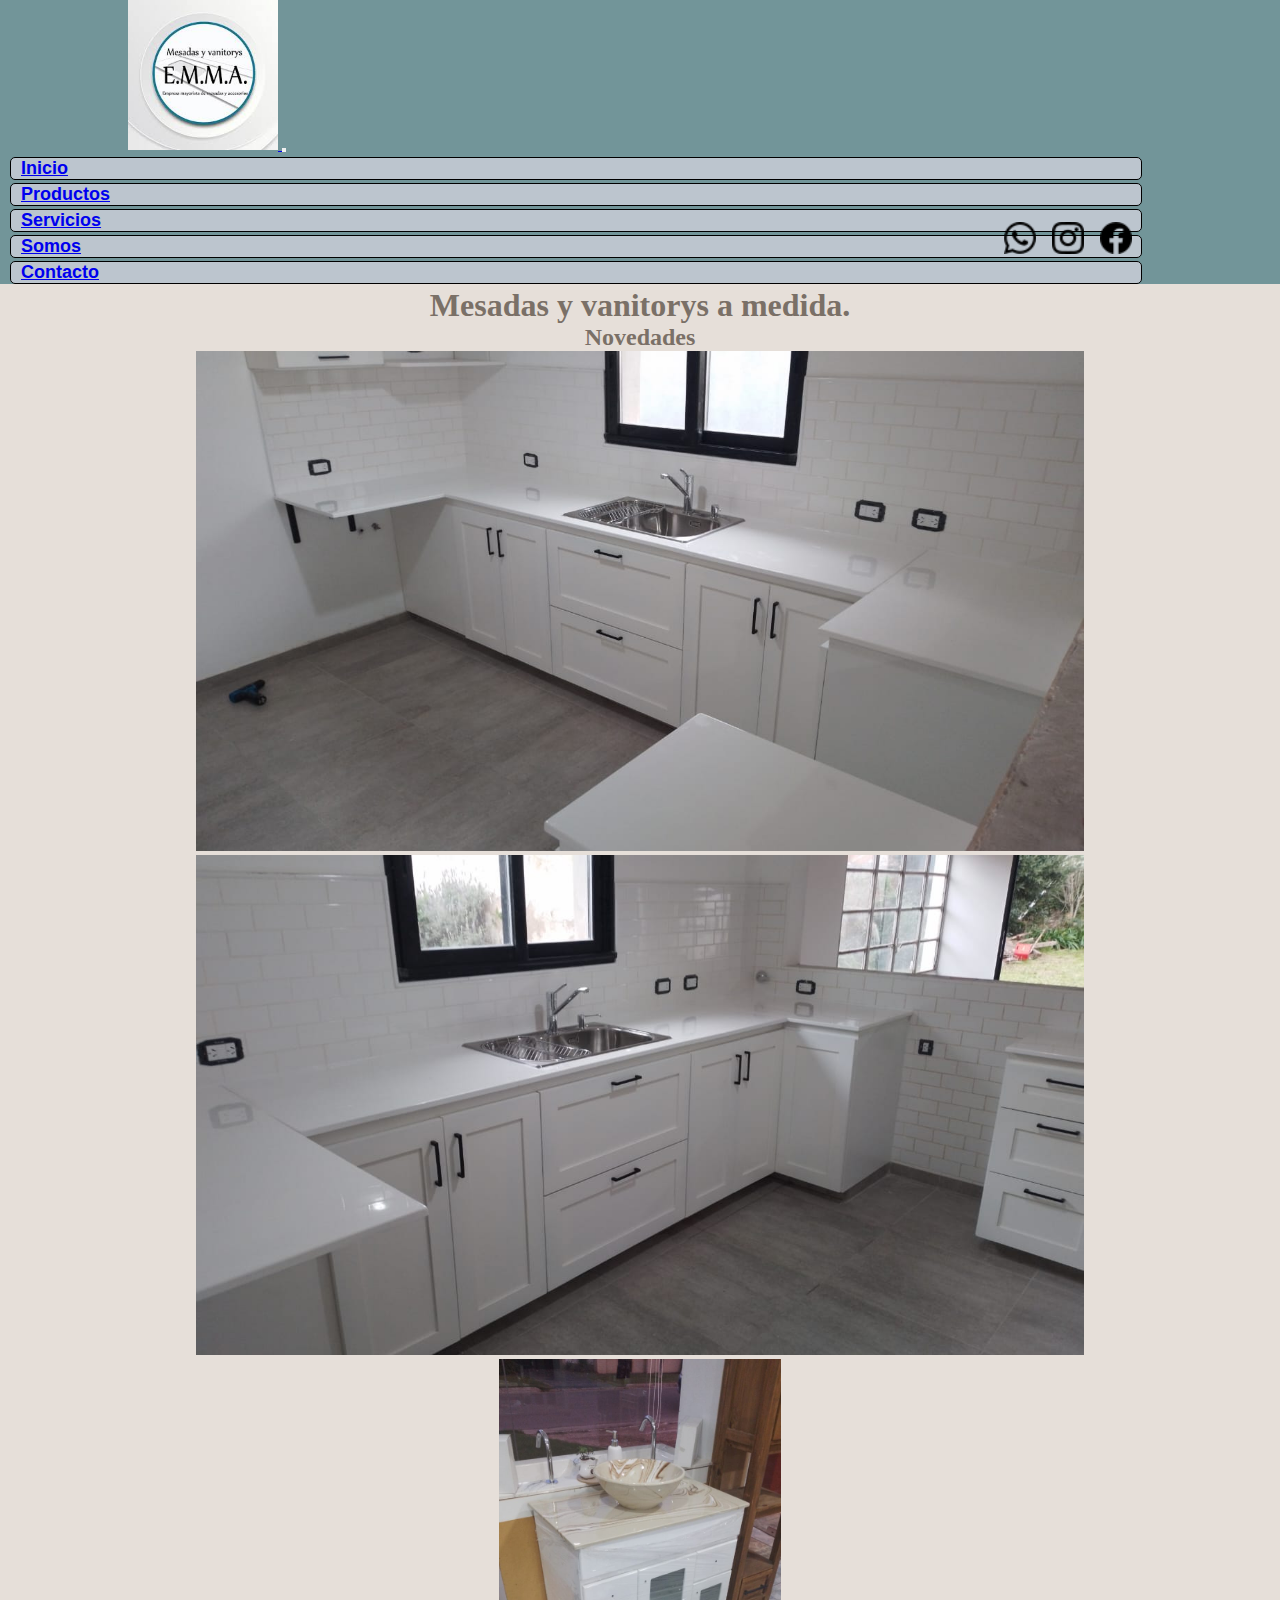
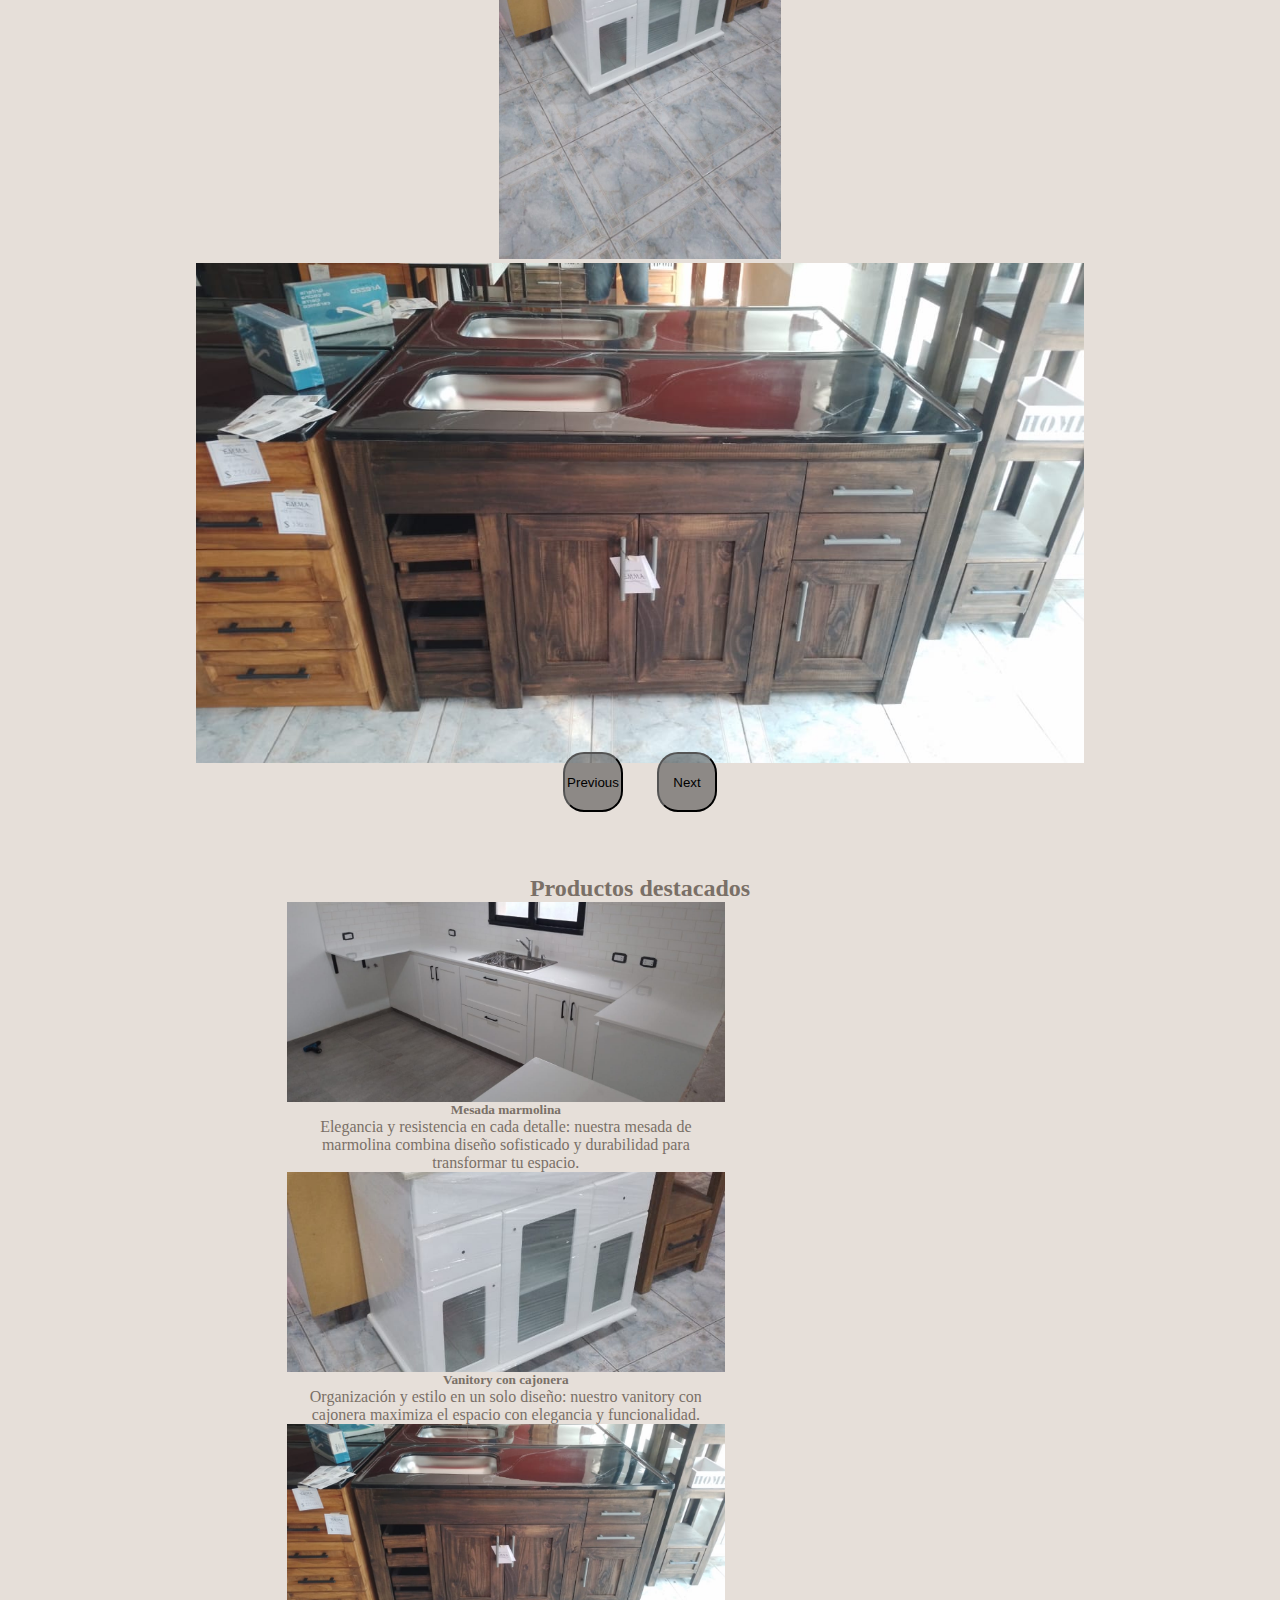
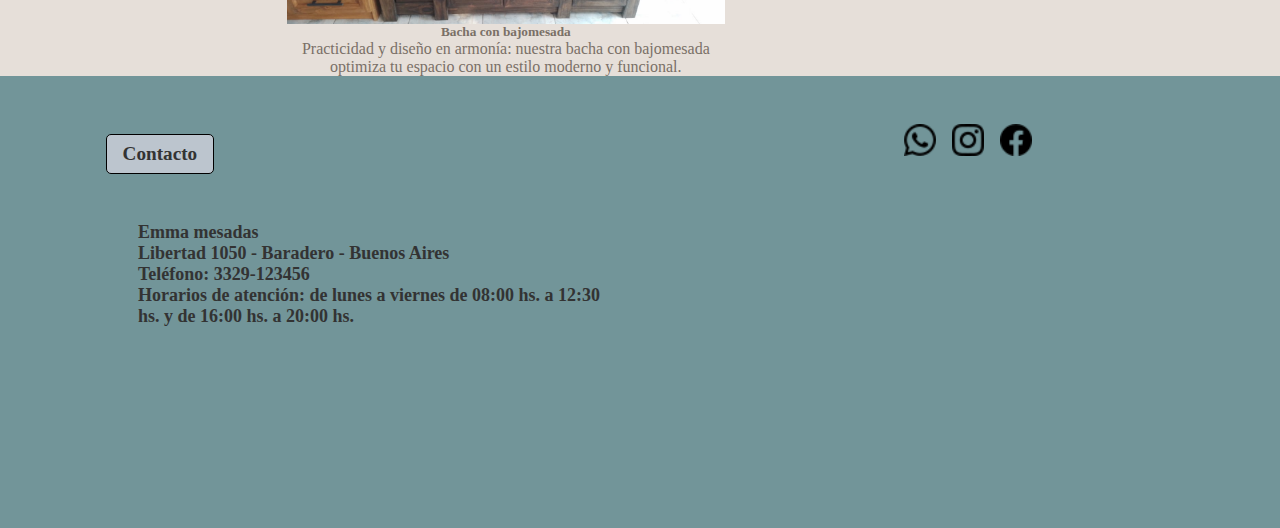
<file: index.html>
<!doctype html>
<html lang="es">
    <head>
        <meta charset="utf-8">
        <meta name="viewport" content="width=device-width, initial-scale=1">
        <title>Mesadas de cocina y muebles para el baño | Emma mesadas</title>
        <meta name="description" content="Fabricamos mesadas, vanitorys y bachas de alta calidad en Baradero. Diseño personalizado y entrega rápida.">
        <link rel="icon" href="./assets/img/logo-emmamesadas.ico" type="image/x-icon">
        <link href="https://cdn.jsdelivr.net/npm/bootstrap@5.3.5/dist/css/bootstrap.min.css" rel="stylesheet" integrity="sha384-SgOJa3DmI69IUzQ2PVdRZhwQ+dy64/BUtbMJw1MZ8t5HZApcHrRKUc4W0kG879m7" crossorigin="anonymous">
        <link rel="stylesheet" href="./css/styles.css">
    </head>
    <body>
        <header class="header-con-iconos">
            <nav class="navbar navbar-expand-lg bg-body-tertiary">
                <div class="container-fluid">
                    <a class="navbar-brand" href="./index.html">
                        <img src="./assets/img/logo-emmamesadas.jpeg" alt="Logo de Emma mesadas" height="150">
                    </a>
                    <button class="navbar-toggler" type="button" data-bs-toggle="collapse" data-bs-target="#navbarNav" aria-controls="navbarNav" aria-expanded="false" aria-label="toggler-navigation">
                        <span class="navbar-toggler-icon"></span>
                    </button>
                    <div class="collapse navbar-collapse justify-content-end custom-navbar-collapse" id="navbarNav">
                        <ul class="navbar-nav">
                            <li class="nav-item">
                                <a class="nav-link" aria-current="page" href="./index.html">Inicio</a>
                            </li>
                            <li class="nav-item">
                                <a class="nav-link" href="./pages/productos.html">Productos</a>
                            </li>
                            <li class="nav-item">
                                <a class="nav-link" href="./pages/servicios.html">Servicios</a>
                            </li>
                            <li class="nav-item">
                                <a class="nav-link" href="./pages/somos.html">Somos</a>
                            </li>
                            <li class="nav-item">
                                <a class="nav-link" href="./pages/contacto.html">Contacto</a>
                            </li>
                        </ul>
                    </div>
                </div>
            </nav>
            <div class="iconos-en-header">
                <ul class="icono-redes">
                    <li><img src="./assets/img/logo-whatsapp.png" alt="logo redes whatsapp"></li>
                    <li><img src="./assets/img/logo-instagram.png" alt="logo redes instagram"></li>
                    <li><img src="./assets/img/logo-facebook.png" alt="logo redes facebook"></li>
                </ul>
            </div>
        </header>
        <main>
            <div class="formatoFondo">
                <h1>Mesadas y vanitorys a medida.</h1>
                <h2>Novedades</h2>
                <div id="carouselExampleInterval" class="carousel slide" data-bs-ride="carousel">
                    <div class="carousel-inner">
                        <div class="carousel-item active" data-bs-interval="10000">
                            <a href="./pages/productos/mesadas.html">
                                <img src="./assets/imgpico/emmamesadasprod01.jpg" class="d-block w-100 img-fluid" alt="mesada blanca con bacha inox.">
                            </a>
                        </div>
                        <div class="carousel-item" data-bs-interval="2000">
                            <a href="./pages/productos/mesadas.html">
                                <img src="./assets/imgpico/emmamesadasprod02.jpg" class="d-block w-100 img-fluid" alt="mesada blanca con bacha de acero inoxidable.">
                            </a>
                        </div>
                        <div class="carousel-item">
                            <a href="./pages/productos/bachas.html">
                                <img src="./assets/imgpico/emmamesadasprod03.jpg" class="d-block w-100 img-fluid" alt="vanitory con bacha para baño.">
                            </a>
                        </div>
                        <div class="carousel-item">
                            <a href="./pages/productos/vanitorys.html">
                                <img src="./assets/imgpico/emmamesadasprod04.jpg" class="d-block w-100 img-fluid" alt="mesada marmolina con bacha inox y bajomesada con cajonera de madera rustica.">
                            </a>
                    </div>
                        <button class="carousel-control-prev" type="button" data-bs-target="#carouselExampleInterval" data-bs-slide="prev">
                            <span class="carousel-control-prev-icon" aria-hidden="true"></span>
                            <span class="visually-hidden">Previous</span>
                        </button>
                        <button class="carousel-control-next" type="button" data-bs-target="#carouselExampleInterval" data-bs-slide="next">
                            <span class="carousel-control-next-icon" aria-hidden="true"></span>
                            <span class="visually-hidden">Next</span>
                        </button>
                </div>
                <br>
                <h2>Productos destacados</h2>
                <div class="row row-cols-1 row-cols-md-3 g-4">
                    <div class="col">
                        <div class="card h-100">
                            <img src="./assets/imgpico/emmamesadasprod01.jpg" class="card-img-top" alt="Mesada de marmolina blanca con bacha de acero inoxidable">
                            <div class="card-body">
                                <h5 class="card-title">Mesada marmolina</h5>
                                <p class="card-text">Elegancia y resistencia en cada detalle: nuestra mesada de marmolina combina diseño sofisticado y durabilidad para transformar tu espacio.</p>
                            </div>
                        </div>
                    </div>
                    <div class="col">
                        <div class="card h-100">
                            <img src="./assets/imgpico/emmamesadasprod03.jpg" class="card-img-top" alt="Vanitory blanco con tres cajoneras">
                            <div class="card-body">
                                <h5 class="card-title">Vanitory con cajonera</h5>
                                <p class="card-text">Organización y estilo en un solo diseño: nuestro vanitory con cajonera maximiza el espacio con elegancia y funcionalidad.</p>
                            </div>
                        </div>
                    </div>
                    <div class="col">
                        <div class="card h-100">
                            <img src="./assets/imgpico/emmamesadasprod04.jpg" class="card-img-top" alt="Mesada de marmolina negra con vetas blancas, bacha de inoxidable y bajomesada de madera con puertas y cajonera">
                            <div class="card-body">
                                <h5 class="card-title">Bacha con bajomesada</h5>
                                <p class="card-text">Practicidad y diseño en armonía: nuestra bacha con bajomesada optimiza tu espacio con un estilo moderno y funcional.</p>
                            </div>
                        </div>
                    </div>
                </div>
            </div>
        </main>
            <footer class="footer">
                <div class="footer-col footer-left">
                    <a class="contacto-footer-link" href="./pages/contacto.html">Contacto</a>
                    <ul class="info-footer">
                        <li>Emma mesadas</li>
                        <li>Libertad 1050 - Baradero - Buenos Aires</li>
                        <li>Teléfono: 3329-123456</li>
                        <li>Horarios de atención: de lunes a viernes de 08:00 hs. a 12:30 hs. y de 16:00 hs. a 20:00 hs.</li>
                    </ul>
                </div>

                <div class="footer-col footer-right">
                    <div class="contenedor-iconos">
                        <ul class="icono-redes">
                            <li><img src="./assets/img/logo-whatsapp.png" alt="logo redes sociales whatsapp"></li>
                            <li><img src="./assets/img/logo-instagram.png" alt="logo redes sociales instagram"></li>
                            <li><img src="./assets/img/logo-facebook.png" alt="logo redes sociales facebook"></li>
                        </ul>
                    </div>
                    <iframe src="https://www.google.com/maps/embed?pb=!1m18!1m12!1m3!1d833.9600491355295!2d-59.51196644026857!3d-33.80740536129015!2m3!1f0!2f0!3f0!3m2!1i1024!2i768!4f13.1!3m3!1m2!1s0x95ba3738e6c26b87%3A0x70d059056384601e!2sE.M.M.A.%20Mesadas%20y%20vanitorys!5e1!3m2!1ses!2sar!4v1744839077459!5m2!1ses!2sar"
                        width="300" height="200" style="border:0;" allowfullscreen="" loading="lazy" referrerpolicy="no-referrer-when-downgrade" class="mapa">
                    </iframe>
                </div>
            </footer>
        <script src="https://cdn.jsdelivr.net/npm/bootstrap@5.3.5/dist/js/bootstrap.bundle.min.js" integrity="sha384-k6d4wzSIapyDyv1kpU366/PK5hCdSbCRGRCMv+eplOQJWyd1fbcAu9OCUj5zNLiq" crossorigin="anonymous"></script>
    </body>
</html>
</file>
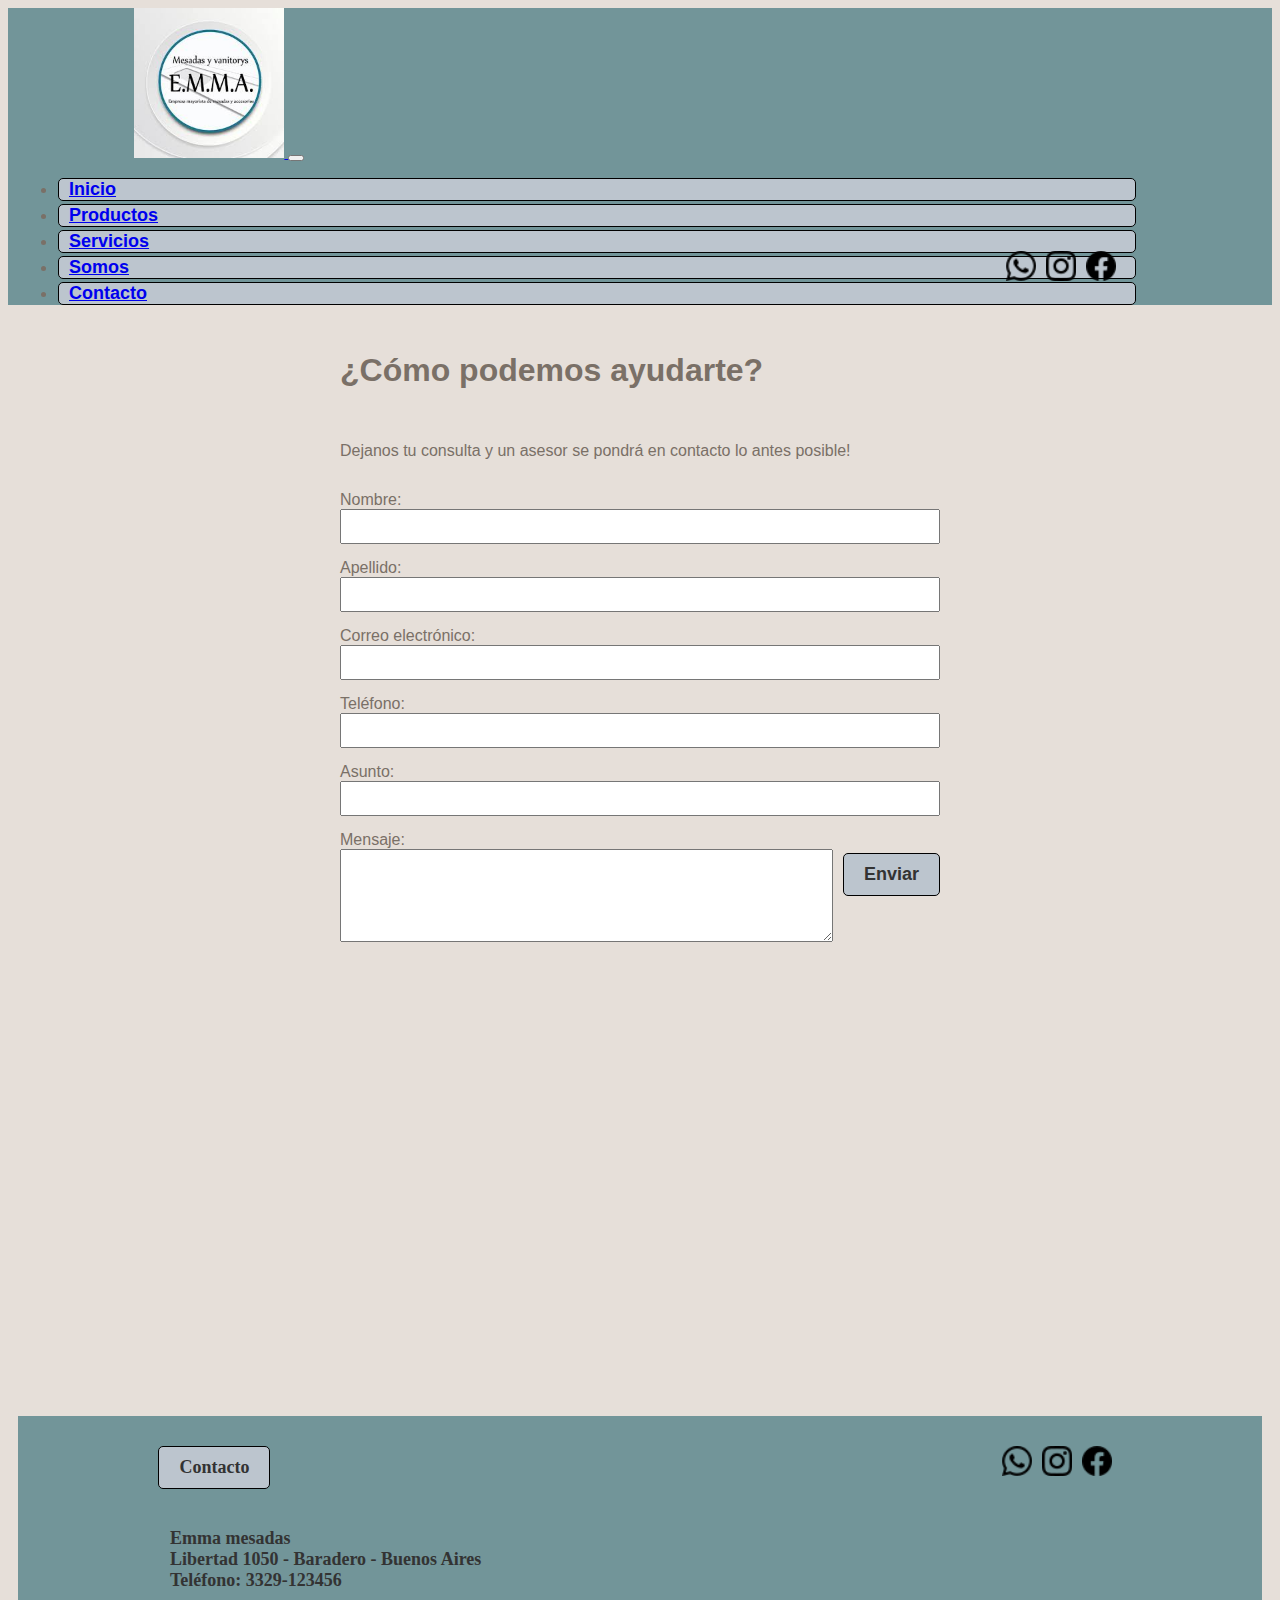
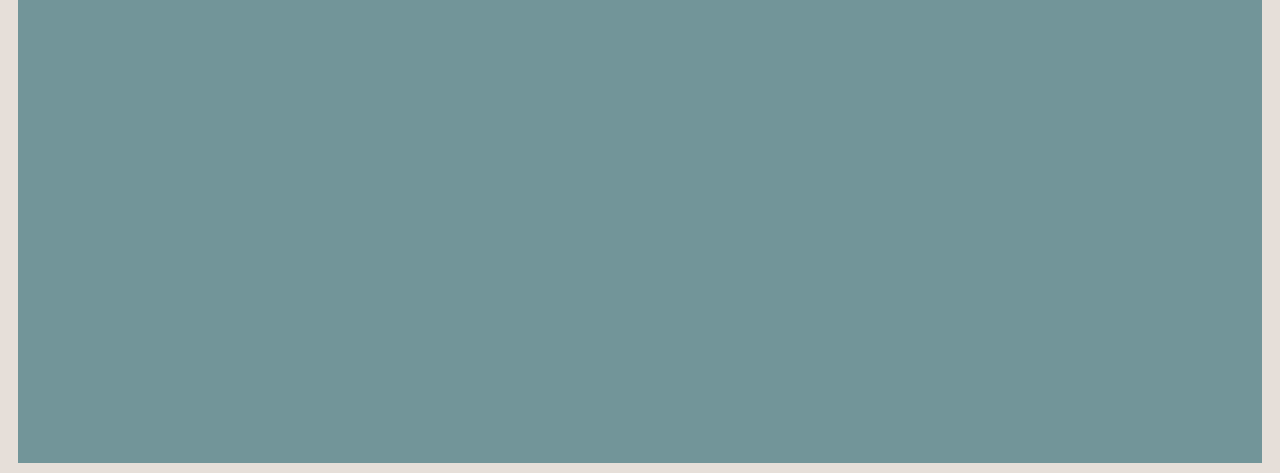
<file: pages/contacto.html>
<!doctype html>
<html lang="es">
    <head>
        <meta charset="utf-8">
        <meta name="viewport" content="width=device-width, initial-scale=1">
        <title>Emma mesadas</title>
        <link rel="icon" href="../assets/img/logo-emmamesadas.ico" type="image/x-icon">
        <link href="https://cdn.jsdelivr.net/npm/bootstrap@5.3.5/dist/css/bootstrap.min.css" rel="stylesheet" integrity="sha384-SgOJa3DmI69IUzQ2PVdRZhwQ+dy64/BUtbMJw1MZ8t5HZApcHrRKUc4W0kG879m7" crossorigin="anonymous">
        <link rel="stylesheet" href="../styles/styles.css">
    </head>
    <body>
        <header class="header-con-iconos">
            <nav class="navbar navbar-expand-lg bg-body-tertiary">
                <div class="container-fluid">
                    <a class="navbar-brand" href="../index.html">
                        <img src="../assets/img/logo-emmamesadas.jpeg" alt="Logo de Emma mesadas" height="150">
                    </a>
                    <button class="navbar-toggler" type="button" data-bs-toggle="collapse" data-bs-target="#navbarNav" aria-controls="navbarNav" aria-expanded="false" aria-label="toggler-navigation">
                        <span class="navbar-toggler-icon"></span>
                    </button>
                    <div class="collapse navbar-collapse justify-content-end custom-navbar-collapse" id="navbarNav">
                        <ul class="navbar-nav">
                            <li class="nav-item">
                                <a class="nav-link" aria-current="page" href="../index.html">Inicio</a>
                            </li>
                            <li class="nav-item">
                                <a class="nav-link" href="./productos.html">Productos</a>
                            </li>
                            <li class="nav-item">
                                <a class="nav-link" href="./servicios.html">Servicios</a>
                            </li>
                            <li class="nav-item">
                                <a class="nav-link" href="./somos.html">Somos</a>
                            </li>
                            <li class="nav-item">
                                <a class="nav-link" href="./contacto.html">Contacto</a>
                            </li>
                        </ul>
                    </div>
                </div>
            </nav>
            <div class="iconos-en-header">
                <ul class="icono-redes">
                    <li><img src="../assets/img/logo-whatsapp.png" alt="Logo redes whatsapp"></li>
                    <li><img src="../assets/img/logo-instagram.png" alt="Logo redes instagram"></li>
                    <li><img src="../assets/img/logo-facebook.png" alt="Logo redes facebook"></li>
                </ul>
            </div>
        </header>
        <main>
            <div class="contenedor-flex">
                <div class="formatoFondo">
                    <form class="formulario-contacto" action="mailto">
                        <h1 class="titulo-formulario">¿Cómo podemos ayudarte?</h1>
                        <p>Dejanos tu consulta y un asesor se pondrá en contacto lo antes posible!</p>

                        <div class="grupo">
                            <label for="nombre">Nombre:</label>
                            <input type="text" id="nombre" name="nombre" required class="input-form">
                        </div>
                    
                        <div class="grupo">
                            <label for="apellido">Apellido:</label>
                            <input type="text" id="apellido" name="apellido" class="input-form">
                        </div>
                    
                        <div class="grupo">
                            <label for="email">Correo electrónico:</label>
                            <input type="email" id="email" name="email" required class="input-form">
                        </div>
                    
                        <div class="grupo">
                            <label for="telefono">Teléfono:</label>
                            <input type="text" id="telefono" name="telefono" class="input-form">
                        </div>

                        <div class="grupo">
                            <label for="asunto">Asunto:</label>
                            <input type="text" id="asunto" name="asunto" class="input-form">
                        </div>
                    
                        <div class="grupo-flex">
                            <div class="mensaje-area">
                                <label for="mensaje">Mensaje:</label>
                                <textarea id="mensaje" name="mensaje" rows="5" class="input-form" required></textarea>
                            </div>
                            <div class="boton-enviar">
                                <input type="submit" value="Enviar">
                            </div>
                        </div>
                    </form>
                </div>
                <div class="mapa-container">
                    <iframe src="https://www.google.com/maps/embed?pb=!1m18!1m12!1m3!1d833.9600491355295!2d-59.51196644026857!3d-33.80740536129015!2m3!1f0!2f0!3f0!3m2!1i1024!2i768!4f13.1!3m3!1m2!1s0x95ba3738e6c26b87%3A0x70d059056384601e!2sE.M.M.A.%20Mesadas%20y%20vanitorys!5e1!3m2!1ses!2sar!4v1744839077459!5m2!1ses!2sar" width="600" height="450" style="border:0;" allowfullscreen="" loading="lazy" referrerpolicy="no-referrer-when-downgrade"></iframe>
                </div>
            </div>
        </main>
        <footer>
            <div class="contacto-footer">
                <a class="contacto-footer-link" href="../pages/contacto.html">Contacto</a>
                <div class="contenedor-iconos">
                    <ul class="icono-redes">
                        <li><img src="../assets/img/logo-whatsapp.png" alt="logo redes whatsapp"></li>
                        <li><img src="../assets/img/logo-instagram.png" alt="logo redes instagram"></li>
                        <li><img src="../assets/img/logo-facebook.png" alt="logo redes facebook"></li>
                    </ul>
                </div>
            </div>
            <div>
                <ul class="info-footer">
                    <li>Emma mesadas</li>
                    <li>Libertad 1050 - Baradero - Buenos Aires</li>
                    <li>Teléfono: 3329-123456</li>
                </ul>
            </div>
            <iframe src="https://www.google.com/maps/embed?pb=!1m18!1m12!1m3!1d833.9600491355295!2d-59.51196644026857!3d-33.80740536129015!2m3!1f0!2f0!3f0!3m2!1i1024!2i768!4f13.1!3m3!1m2!1s0x95ba3738e6c26b87%3A0x70d059056384601e!2sE.M.M.A.%20Mesadas%20y%20vanitorys!5e1!3m2!1ses!2sar!4v1744839077459!5m2!1ses!2sar" width="600" height="450" style="border:0;" allowfullscreen="" loading="lazy" referrerpolicy="no-referrer-when-downgrade" class="mapa"></iframe>
        </footer>
        
        <script src="https://cdn.jsdelivr.net/npm/bootstrap@5.3.5/dist/js/bootstrap.bundle.min.js" integrity="sha384-k6d4wzSIapyDyv1kpU366/PK5hCdSbCRGRCMv+eplOQJWyd1fbcAu9OCUj5zNLiq" crossorigin="anonymous"></script>
    </body>
</html>
</file>
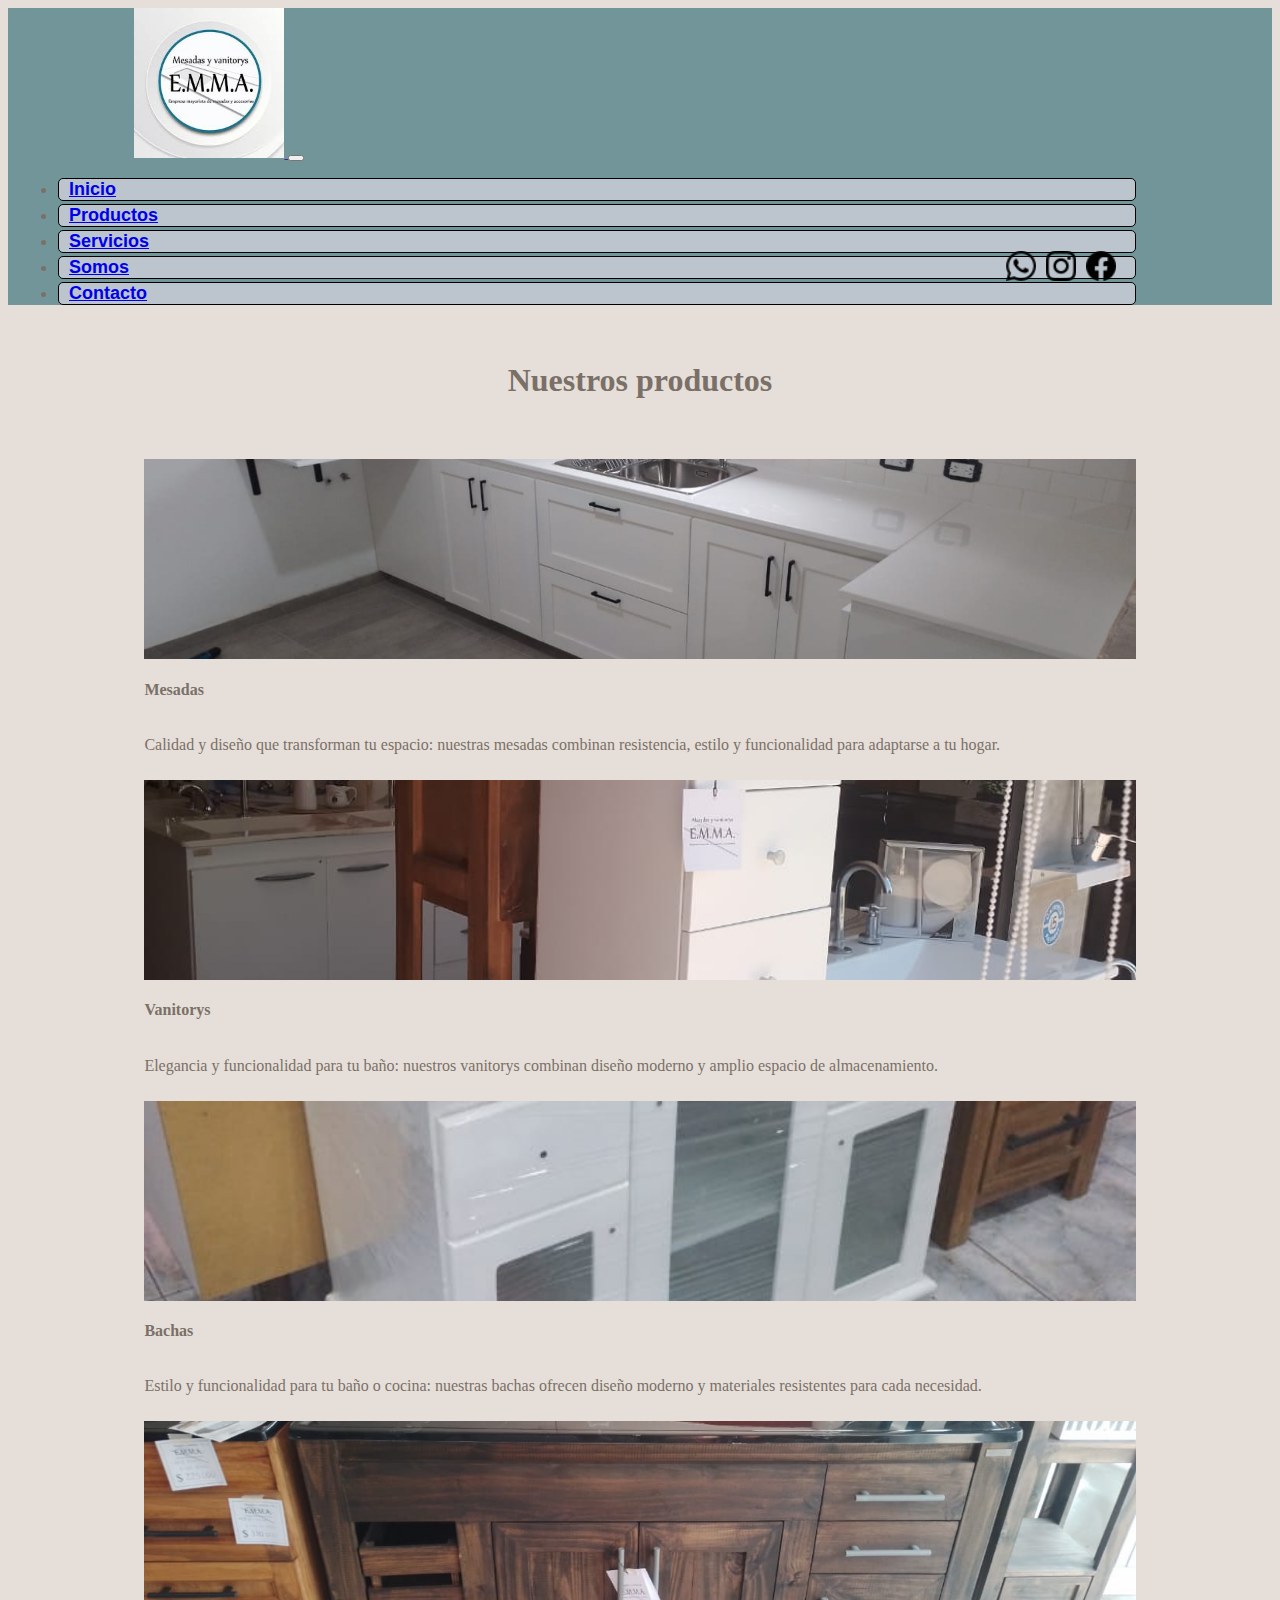
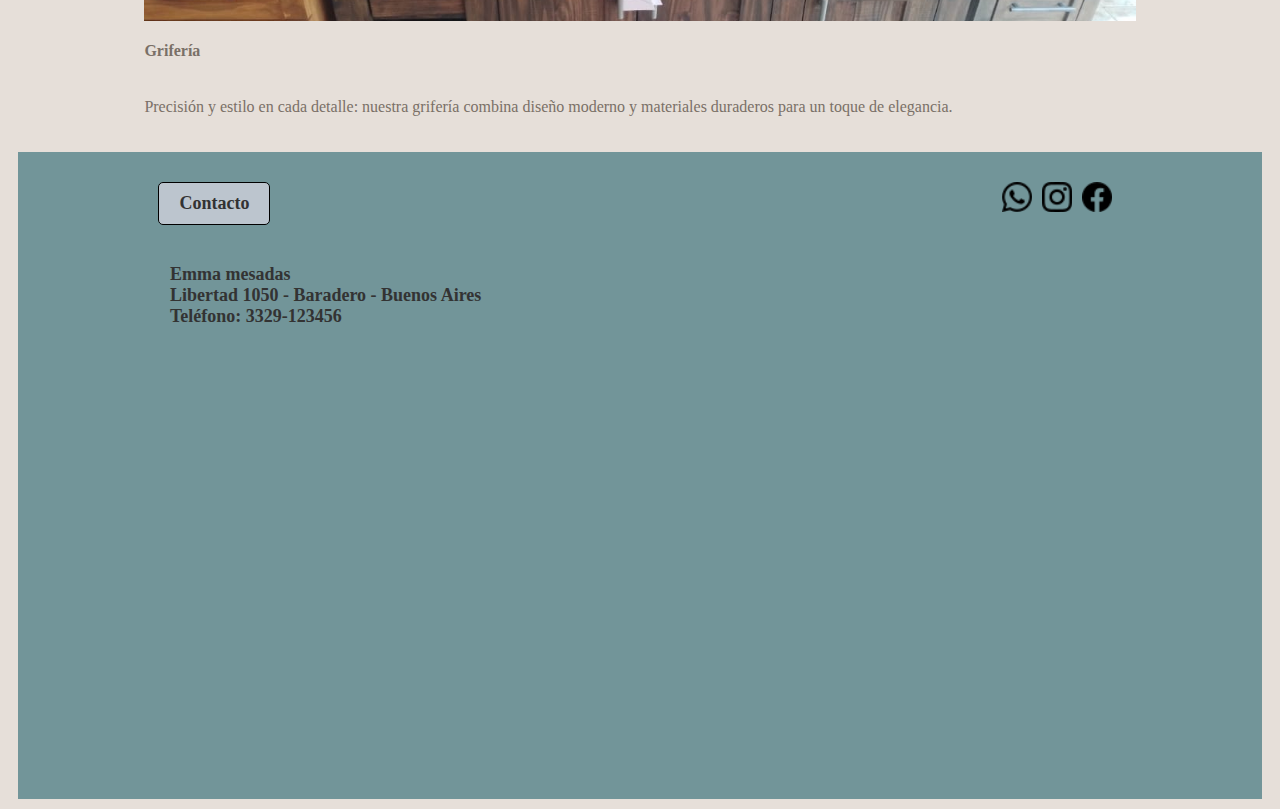
<file: pages/productos.html>
<!doctype html>
<html lang="es">
    <head>
        <meta charset="utf-8">
        <meta name="viewport" content="width=device-width, initial-scale=1">
        <title>Emma mesadas</title>
        <link rel="icon" href="../assets/img/logo-emmamesadas.ico" type="image/x-icon">
        <link href="https://cdn.jsdelivr.net/npm/bootstrap@5.3.5/dist/css/bootstrap.min.css" rel="stylesheet" integrity="sha384-SgOJa3DmI69IUzQ2PVdRZhwQ+dy64/BUtbMJw1MZ8t5HZApcHrRKUc4W0kG879m7" crossorigin="anonymous">
        <link rel="stylesheet" href="../styles.css">
    </head>
    <body>
        <header class="header-con-iconos">
            <nav class="navbar navbar-expand-lg bg-body-tertiary">
                <div class="container-fluid">
                    <a class="navbar-brand" href="">
                        <img src="../assets/img/logo-emmamesadas.jpeg" alt="Logo de Emma mesadas" height="150">
                    </a>
                    <button class="navbar-toggler" type="button" data-bs-toggle="collapse" data-bs-target="#navbarNav" aria-controls="navbarNav" aria-expanded="false" aria-label="toggler-navigation">
                        <span class="navbar-toggler-icon"></span>
                    </button>
                    <div class="collapse navbar-collapse justify-content-end custom-navbar-collapse" id="navbarNav">
                        <ul class="navbar-nav">
                            <li class="nav-item">
                                <a class="nav-link" aria-current="page" href="../index.html">Inicio</a>
                            </li>
                            <li class="nav-item">
                                <a class="nav-link" href="./productos.html">Productos</a>
                            </li>
                            <li class="nav-item">
                                <a class="nav-link" href="./servicios.html">Servicios</a>
                            </li>
                            <li class="nav-item">
                                <a class="nav-link" href="./somos.html">Somos</a>
                            </li>
                            <li class="nav-item">
                                <a class="nav-link" href="./contacto.html">Contacto</a>
                            </li>
                        </ul>
                    </div>
                </div>
            </nav>
            <div class="iconos-en-header">
                <ul class="icono-redes">
                    <li><img src="../assets/img/logo-whatsapp.png" alt="logo redes whatsapp"></li>
                    <li><img src="../assets/img/logo-instagram.png" alt="logo redes instagram"></li>
                    <li><img src="../assets/img/logo-facebook.png" alt="logo redes facebook"></li>
                </ul>
            </div>
        </header>
        <main>
            <h1 class="titulo-productos">Nuestros productos</h1>
            <div class="row row-cols-1 row-cols-md-2 g-4">
                <div class="col">
                    <div class="card">
                        <img src="../assets/imgpico/emmamesadasprod01.jpg" class="card-img-top" alt="mesadas">
                        <div class="card-body">
                            <h4 class="subtitulo">Mesadas</h4>
                                <p class="card-text">Calidad y diseño que transforman tu espacio: nuestras mesadas combinan resistencia, estilo y funcionalidad para adaptarse a tu hogar.</p>
                        </div>
                    </div>
                </div>
                <div class="col">
                    <div class="card">
                        <img src="../assets/imgpico/emmamesadasprod07.jpg" class="card-img-top" alt="vanitorys">
                        <div class="card-body">
                            <h4>Vanitorys</h4>
                                <p class="card-text">Elegancia y funcionalidad para tu baño: nuestros vanitorys combinan diseño moderno y amplio espacio de almacenamiento.</p>
                        </div>
                    </div>
                </div>
                <div class="col">
                    <div class="card">
                        <img src="../assets/imgpico/emmamesadasprod03.jpg" class="card-img-top" alt="bachas">
                        <div class="card-body">
                            <h4>Bachas</h4>
                                <p class="card-text">Estilo y funcionalidad para tu baño o cocina: nuestras bachas ofrecen diseño moderno y materiales resistentes para cada necesidad.</p>
                        </div>
                    </div>
                </div>
                <div class="col">
                    <div class="card">
                        <img src="../assets/imgpico/emmamesadasprod04.jpg" class="card-img-top" alt="griferia">
                        <div class="card-body">
                            <h4>Grifería</h4>
                                <p class="card-text">Precisión y estilo en cada detalle: nuestra grifería combina diseño moderno y materiales duraderos para un toque de elegancia.</p>
                        </div>
                    </div>
                </div>
            </div>

        </main>
        <footer>
            <div class="contacto-footer">
                <a class="contacto-footer-link" href="../pages/contacto.html">Contacto</a>
                <div class="contenedor-iconos">
                    <ul class="icono-redes">
                        <li><img src="../assets/img/logo-whatsapp.png" alt="logo redes whatsapp"></li>
                        <li><img src="../assets/img/logo-instagram.png" alt="logo redes instagram"></li>
                        <li><img src="../assets/img/logo-facebook.png" alt="logo redes facebook"></li>
                    </ul>
                </div>
            </div>
            <div>
                <ul class="info-footer">
                    <li>Emma mesadas</li>
                    <li>Libertad 1050 - Baradero - Buenos Aires</li>
                    <li>Teléfono: 3329-123456</li>
                </ul>
            </div>
            <iframe src="https://www.google.com/maps/embed?pb=!1m18!1m12!1m3!1d833.9600491355295!2d-59.51196644026857!3d-33.80740536129015!2m3!1f0!2f0!3f0!3m2!1i1024!2i768!4f13.1!3m3!1m2!1s0x95ba3738e6c26b87%3A0x70d059056384601e!2sE.M.M.A.%20Mesadas%20y%20vanitorys!5e1!3m2!1ses!2sar!4v1744839077459!5m2!1ses!2sar" width="600" height="450" style="border:0;" allowfullscreen="" loading="lazy" referrerpolicy="no-referrer-when-downgrade" class="mapa"></iframe>
        </footer>
        
        <script src="https://cdn.jsdelivr.net/npm/bootstrap@5.3.5/dist/js/bootstrap.bundle.min.js" integrity="sha384-k6d4wzSIapyDyv1kpU366/PK5hCdSbCRGRCMv+eplOQJWyd1fbcAu9OCUj5zNLiq" crossorigin="anonymous"></script>
    </body>
</html>
</file>
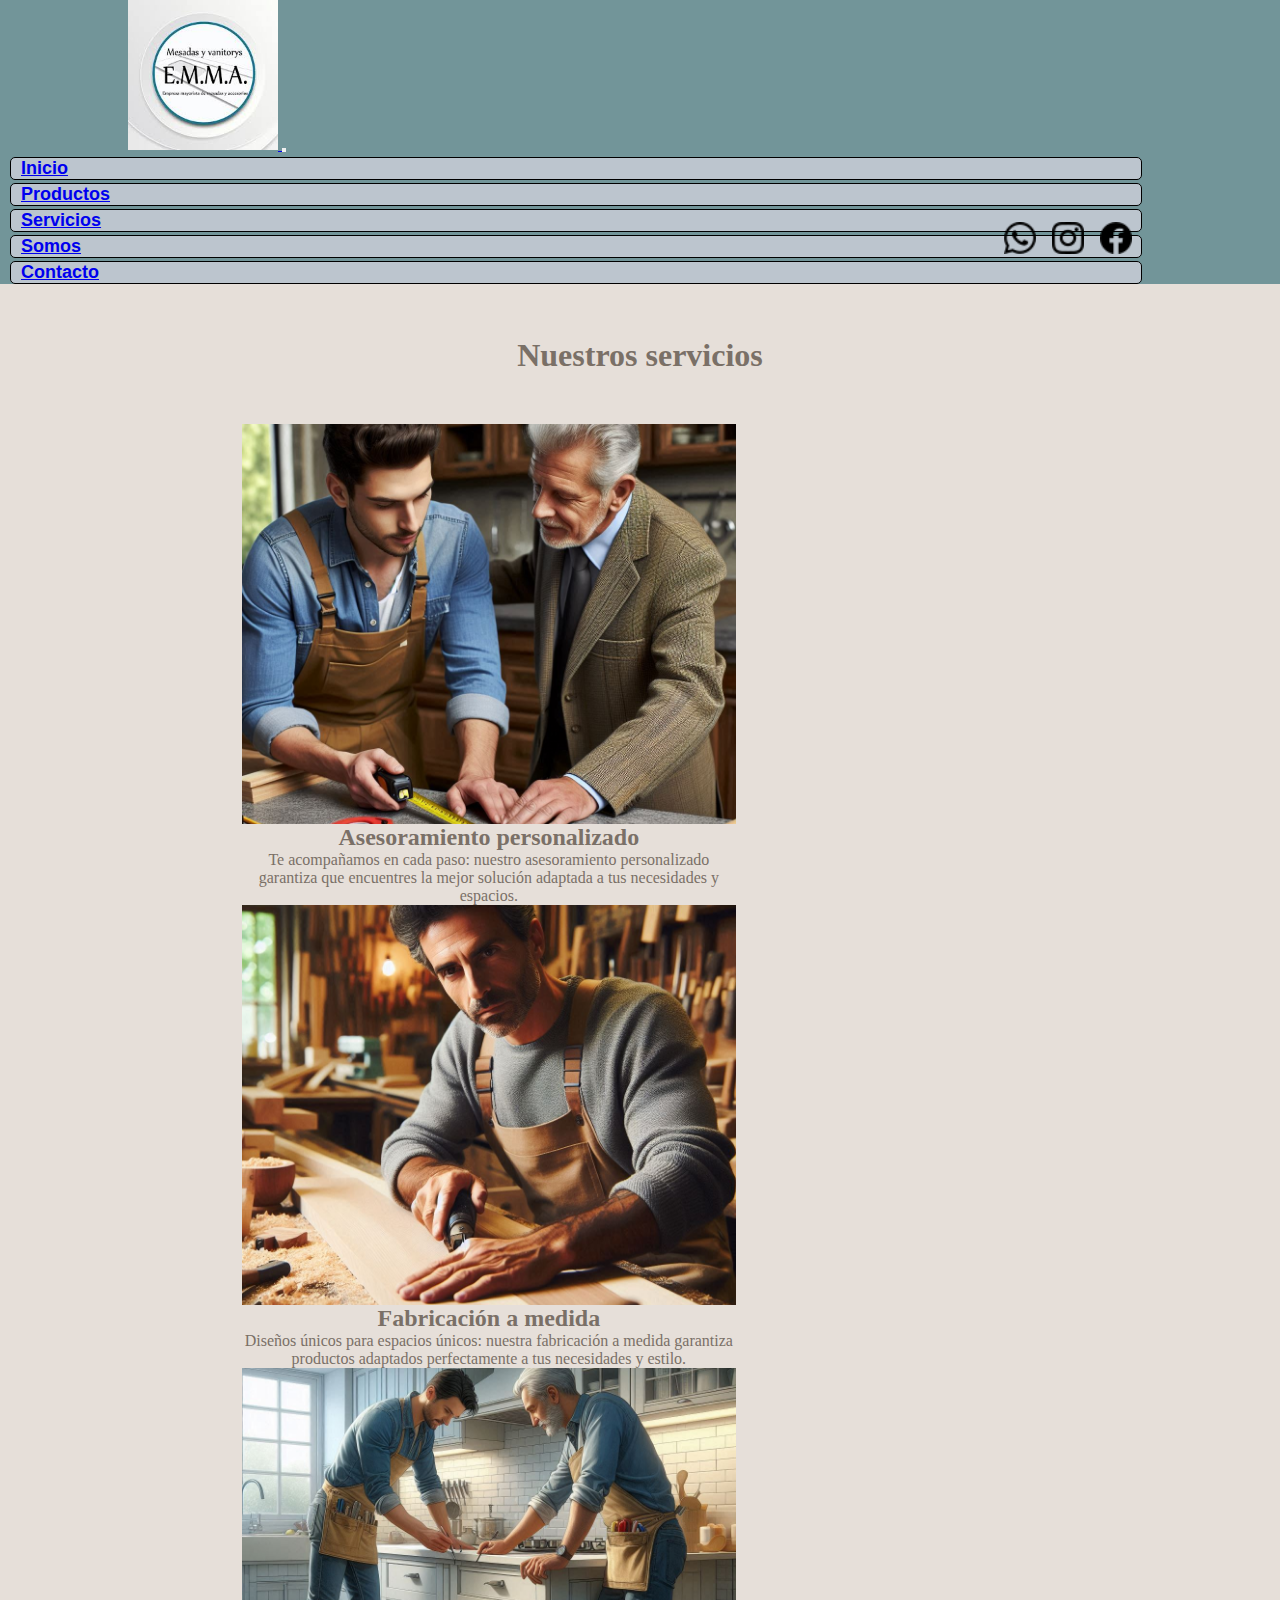
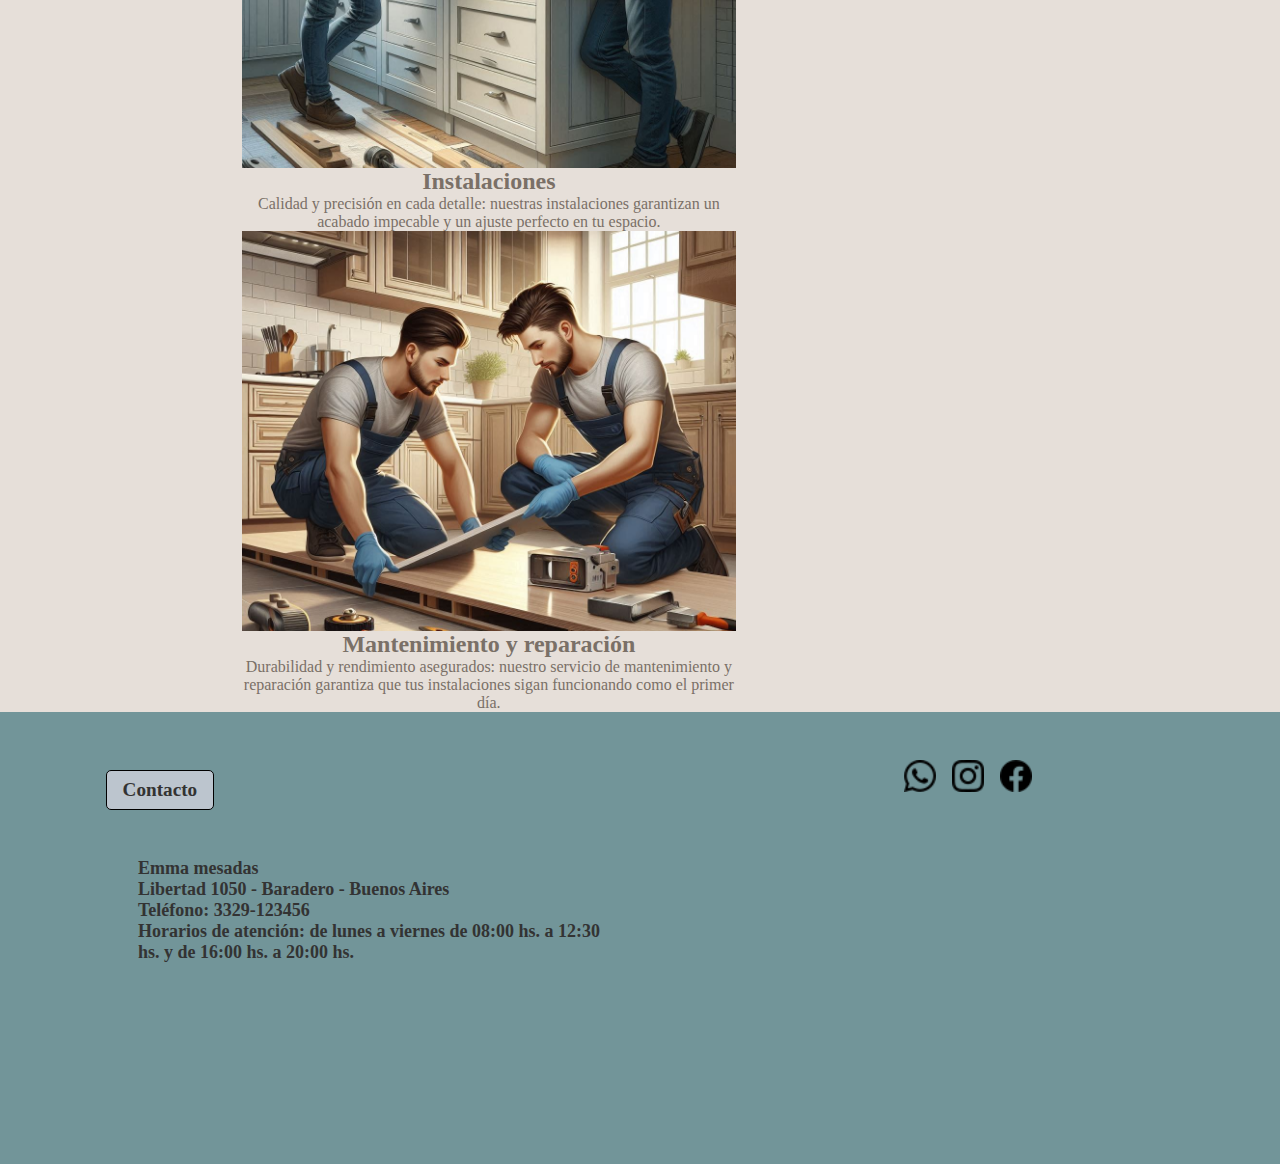
<file: pages/servicios.html>
<!doctype html>
<html lang="es">
    <head>
        <meta charset="utf-8">
        <meta name="viewport" content="width=device-width, initial-scale=1">
        <title>Emma mesadas</title>
        <link rel="icon" href="../assets/img/logo-emmamesadas.ico" type="image/x-icon">
        <link href="https://cdn.jsdelivr.net/npm/bootstrap@5.3.5/dist/css/bootstrap.min.css" rel="stylesheet" integrity="sha384-SgOJa3DmI69IUzQ2PVdRZhwQ+dy64/BUtbMJw1MZ8t5HZApcHrRKUc4W0kG879m7" crossorigin="anonymous">
        <link rel="stylesheet" href="../css/styles.css">
    </head>
    <body>
        <header class="header-con-iconos">
            <nav class="navbar navbar-expand-lg bg-body-tertiary">
                <div class="container-fluid">
                    <a class="navbar-brand" href="../index.html">
                        <img src="../assets/img/logo-emmamesadas.jpeg" alt="Logo de Emma mesadas" height="150">
                    </a>
                    <button class="navbar-toggler" type="button" data-bs-toggle="collapse" data-bs-target="#navbarNav" aria-controls="navbarNav" aria-expanded="false" aria-label="toggler-navigation">
                        <span class="navbar-toggler-icon"></span>
                    </button>
                    <div class="collapse navbar-collapse justify-content-end custom-navbar-collapse" id="navbarNav">
                        <ul class="navbar-nav">
                            <li class="nav-item">
                                <a class="nav-link" aria-current="page" href="../index.html">Inicio</a>
                            </li>
                            <li class="nav-item">
                                <a class="nav-link" href="./productos.html">Productos</a>
                            </li>
                            <li class="nav-item">
                                <a class="nav-link" href="./servicios.html">Servicios</a>
                            </li>
                            <li class="nav-item">
                                <a class="nav-link" href="./somos.html">Somos</a>
                            </li>
                            <li class="nav-item">
                                <a class="nav-link" href="./contacto.html">Contacto</a>
                            </li>
                        </ul>
                    </div>
                </div>
            </nav>
            <div class="iconos-en-header">
                <ul class="icono-redes">
                    <li><img src="../assets/img/logo-whatsapp.png" alt="Logo redes whatsapp"></li>
                    <li><img src="../assets/img/logo-instagram.png" alt="Logo redes instagram"></li>
                    <li><img src="../assets/img/logo-facebook.png" alt="Logo redes facebook"></li>
                </ul>
            </div>
        </header>
        <main>
            <h1 class="titulo-productos">Nuestros servicios</h1>
            <div class="row row-cols-1 row-cols-md-2 g-4">
                <div class="col">
                    <div class="card">
                        <img src="../assets/imgpico/asesoramiento-personalizado.png" class="card-img-top-servicios" alt="Especialistas brindadno asesoramiento personalizado a un cliente">
                        <div class="card-body">
                            <h2>Asesoramiento personalizado</h2>
                                <p class="card-text">Te acompañamos en cada paso: nuestro asesoramiento personalizado garantiza que encuentres la mejor solución adaptada a tus necesidades y espacios.</p>
                        </div>
                    </div>
                </div>
                <div class="col">
                    <div class="card">
                        <img src="../assets/imgpico/fabricacion a medida.png" class="card-img-top-servicios" alt="Profesional fabricando mesadas a medida">
                        <div class="card-body">
                            <h2>Fabricación a medida</h2>
                                <p class="card-text">Diseños únicos para espacios únicos: nuestra fabricación a medida garantiza productos adaptados perfectamente a tus necesidades y estilo.</p>
                        </div>
                    </div>
                </div>
                <div class="col">
                    <div class="card">
                        <img src="../assets/imgpico/instalaciones.png" class="card-img-top-servicios" alt="Profesional instalando mesadas en una cocina para un cliente">
                        <div class="card-body">
                            <h2>Instalaciones</h2>
                                <p class="card-text">Calidad y precisión en cada detalle: nuestras instalaciones garantizan un acabado impecable y un ajuste perfecto en tu espacio.</p>
                        </div>
                    </div>
                </div>
                <div class="col">
                    <div class="card">
                        <img src="../assets/imgpico/reparaciones.png" class="card-img-top-servicios" alt="Nuestros técnicos realizando mantenimiento y reparación de mesadas">
                        <div class="card-body">
                            <h2>Mantenimiento y reparación</h2>
                                <p class="card-text">Durabilidad y rendimiento asegurados: nuestro servicio de mantenimiento y reparación garantiza que tus instalaciones sigan funcionando como el primer día.</p>
                        </div>
                    </div>
                </div>
            </div>

        </main>
        <footer class="footer">
                <div class="footer-col footer-left">
                    <a class="contacto-footer-link" href="../pages/contacto.html">Contacto</a>
                    <ul class="info-footer">
                        <li>Emma mesadas</li>
                        <li>Libertad 1050 - Baradero - Buenos Aires</li>
                        <li>Teléfono: 3329-123456</li>
                        <li>Horarios de atención: de lunes a viernes de 08:00 hs. a 12:30 hs. y de 16:00 hs. a 20:00 hs.</li>
                    </ul>
                </div>

                <div class="footer-col footer-right">
                    <div class="contenedor-iconos">
                        <ul class="icono-redes">
                            <li><img src="../assets/img/logo-whatsapp.png" alt="logo redes sociales whatsapp"></li>
                            <li><img src="../assets/img/logo-instagram.png" alt="logo redes sociales instagram"></li>
                            <li><img src="../assets/img/logo-facebook.png" alt="logo redes sociales facebook"></li>
                        </ul>
                    </div>
                    <iframe src="https://www.google.com/maps/embed?pb=!1m18!1m12!1m3!1d833.9600491355295!2d-59.51196644026857!3d-33.80740536129015!2m3!1f0!2f0!3f0!3m2!1i1024!2i768!4f13.1!3m3!1m2!1s0x95ba3738e6c26b87%3A0x70d059056384601e!2sE.M.M.A.%20Mesadas%20y%20vanitorys!5e1!3m2!1ses!2sar!4v1744839077459!5m2!1ses!2sar"
                        width="300" height="200" style="border:0;" allowfullscreen="" loading="lazy" referrerpolicy="no-referrer-when-downgrade" class="mapa">
                    </iframe>
                </div>
            </footer>
        
        <script src="https://cdn.jsdelivr.net/npm/bootstrap@5.3.5/dist/js/bootstrap.bundle.min.js" integrity="sha384-k6d4wzSIapyDyv1kpU366/PK5hCdSbCRGRCMv+eplOQJWyd1fbcAu9OCUj5zNLiq" crossorigin="anonymous"></script>
    </body>
</html>
</file>
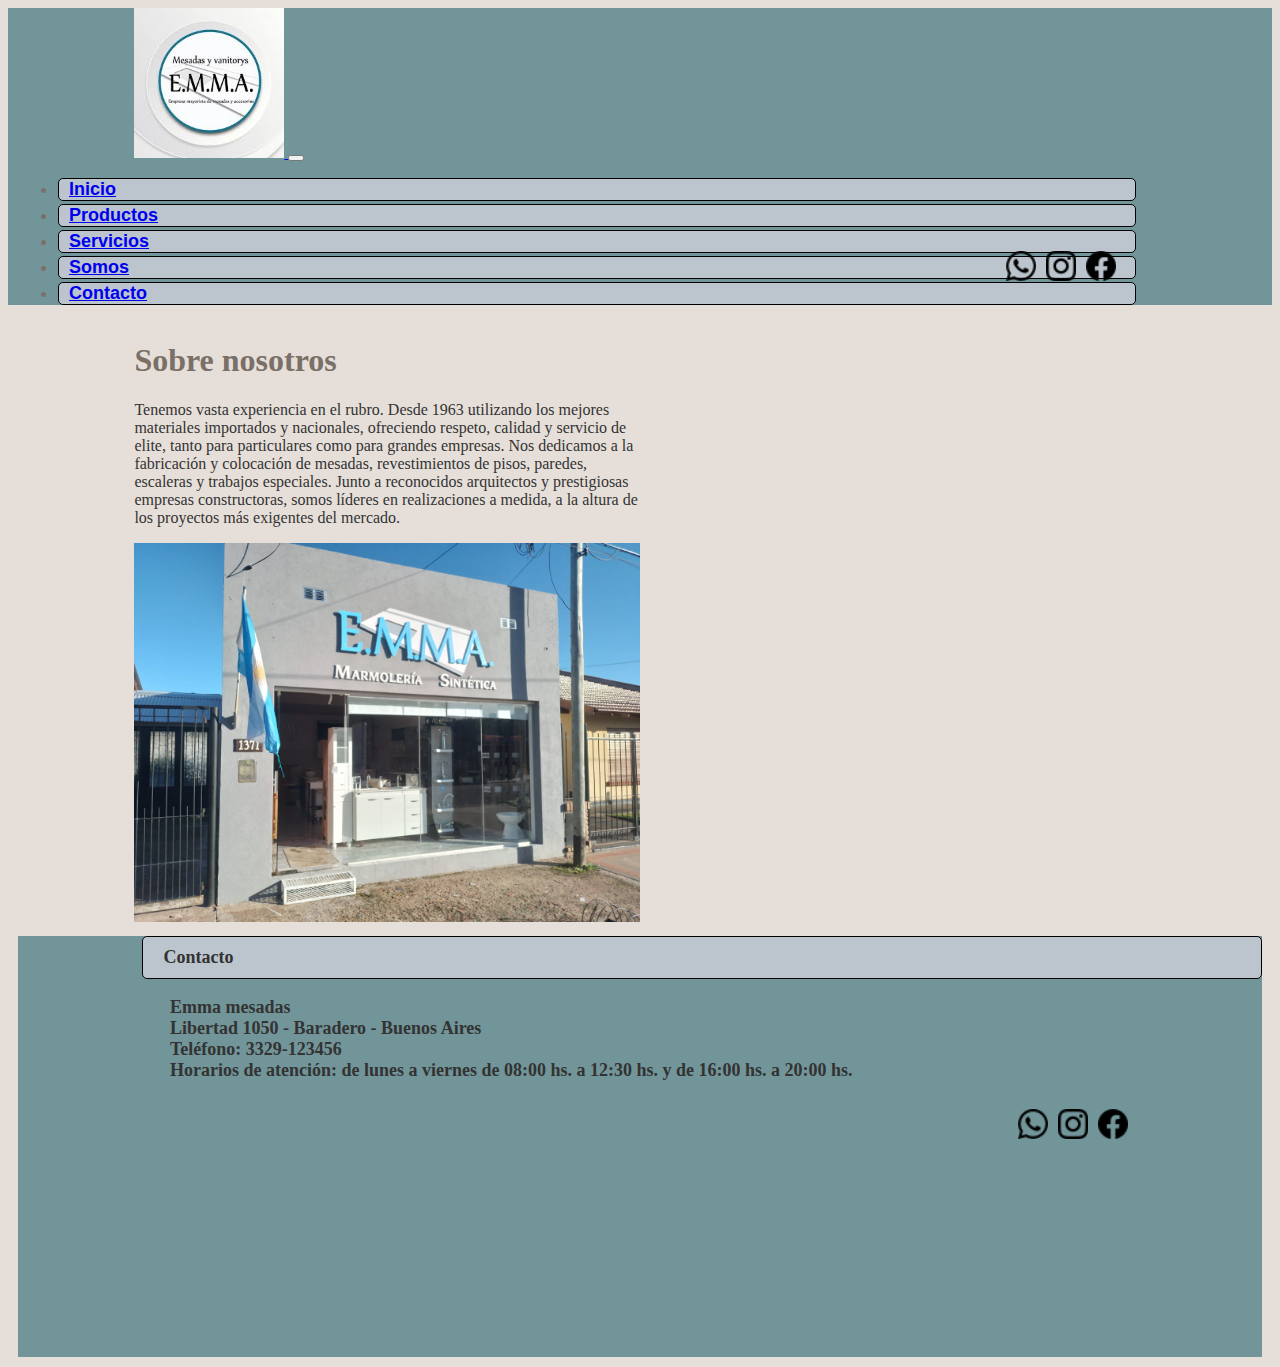
<file: pages/somos.html>
<!doctype html>
<html lang="es">
    <head>
        <meta charset="utf-8">
        <meta name="viewport" content="width=device-width, initial-scale=1">
        <title>Emma mesadas</title>
        <link rel="icon" href="../assets/img/logo-emmamesadas.ico" type="image/x-icon">
        <link href="https://cdn.jsdelivr.net/npm/bootstrap@5.3.5/dist/css/bootstrap.min.css" rel="stylesheet" integrity="sha384-SgOJa3DmI69IUzQ2PVdRZhwQ+dy64/BUtbMJw1MZ8t5HZApcHrRKUc4W0kG879m7" crossorigin="anonymous">
        <link rel="stylesheet" href="../styles/styles.css">
    </head>
    <body>
        <header class="header-con-iconos">
            <nav class="navbar navbar-expand-lg bg-body-tertiary">
                <div class="container-fluid">
                    <a class="navbar-brand" href="../index.html">
                        <img src="../assets/img/logo-emmamesadas.jpeg" alt="Logo de Emma mesadas" height="150">
                    </a>
                    <button class="navbar-toggler" type="button" data-bs-toggle="collapse" data-bs-target="#navbarNav" aria-controls="navbarNav" aria-expanded="false" aria-label="toggler-navigation">
                        <span class="navbar-toggler-icon"></span>
                    </button>
                    <div class="collapse navbar-collapse justify-content-end custom-navbar-collapse" id="navbarNav">
                        <ul class="navbar-nav">
                            <li class="nav-item">
                                <a class="nav-link" aria-current="page" href="../index.html">Inicio</a>
                            </li>
                            <li class="nav-item">
                                <a class="nav-link" href="./productos.html">Productos</a>
                            </li>
                            <li class="nav-item">
                                <a class="nav-link" href="./servicios.html">Servicios</a>
                            </li>
                            <li class="nav-item">
                                <a class="nav-link" href="./somos.html">Somos</a>
                            </li>
                            <li class="nav-item">
                                <a class="nav-link" href="./contacto.html">Contacto</a>
                            </li>
                        </ul>
                    </div>
                </div>
            </nav>
            <div class="iconos-en-header">
                <ul class="icono-redes">
                    <li><img src="../assets/img/logo-whatsapp.png" alt="Logo redes whatsapp"></li>
                    <li><img src="../assets/img/logo-instagram.png" alt="Logo redes instagram"></li>
                    <li><img src="../assets/img/logo-facebook.png" alt="Logo redes facebook"></li>
                </ul>
            </div>
        </header>
        <main>
            <h1>Sobre nosotros</h1>
                <div class="contenedor-flex">
                    <div class="contenedor-parrafo">
                        <p>Tenemos vasta experiencia en el rubro.
                        Desde 1963 utilizando los mejores materiales importados y nacionales, ofreciendo respeto, calidad y servicio de elite, tanto para particulares como para grandes empresas.
                        Nos dedicamos a la fabricación y colocación de mesadas, revestimientos de pisos, paredes, escaleras y trabajos especiales. Junto a reconocidos arquitectos y prestigiosas empresas constructoras, somos líderes en realizaciones a medida, a la altura de los proyectos más exigentes del mercado.
                        </p>
                    </div>
                    
                    <div class="contenedor-imagen">
                        <img src="../assets/imgpico/emmamesadasfrente.jpg" alt="foto del frente del local emma mesadas">
                    </div>
                </div>

        </main>
        <footer class="footer">
                <div class="footer-col footer-left">
                    <a class="contacto-footer-link" href="../pages/contacto.html">Contacto</a>
                    <ul class="info-footer">
                        <li>Emma mesadas</li>
                        <li>Libertad 1050 - Baradero - Buenos Aires</li>
                        <li>Teléfono: 3329-123456</li>
                        <li>Horarios de atención: de lunes a viernes de 08:00 hs. a 12:30 hs. y de 16:00 hs. a 20:00 hs.</li>
                    </ul>
                </div>

                <div class="footer-col footer-right">
                    <div class="contenedor-iconos">
                        <ul class="icono-redes">
                            <li><img src="../assets/img/logo-whatsapp.png" alt="logo redes sociales whatsapp"></li>
                            <li><img src="../assets/img/logo-instagram.png" alt="logo redes sociales instagram"></li>
                            <li><img src="../assets/img/logo-facebook.png" alt="logo redes sociales facebook"></li>
                        </ul>
                    </div>
                    <iframe src="https://www.google.com/maps/embed?pb=!1m18!1m12!1m3!1d833.9600491355295!2d-59.51196644026857!3d-33.80740536129015!2m3!1f0!2f0!3f0!3m2!1i1024!2i768!4f13.1!3m3!1m2!1s0x95ba3738e6c26b87%3A0x70d059056384601e!2sE.M.M.A.%20Mesadas%20y%20vanitorys!5e1!3m2!1ses!2sar!4v1744839077459!5m2!1ses!2sar"
                        width="300" height="200" style="border:0;" allowfullscreen="" loading="lazy" referrerpolicy="no-referrer-when-downgrade" class="mapa">
                    </iframe>
                </div>
            </footer>
        
        <script src="https://cdn.jsdelivr.net/npm/bootstrap@5.3.5/dist/js/bootstrap.bundle.min.js" integrity="sha384-k6d4wzSIapyDyv1kpU366/PK5hCdSbCRGRCMv+eplOQJWyd1fbcAu9OCUj5zNLiq" crossorigin="anonymous"></script>
    </body>
</html>
</file>
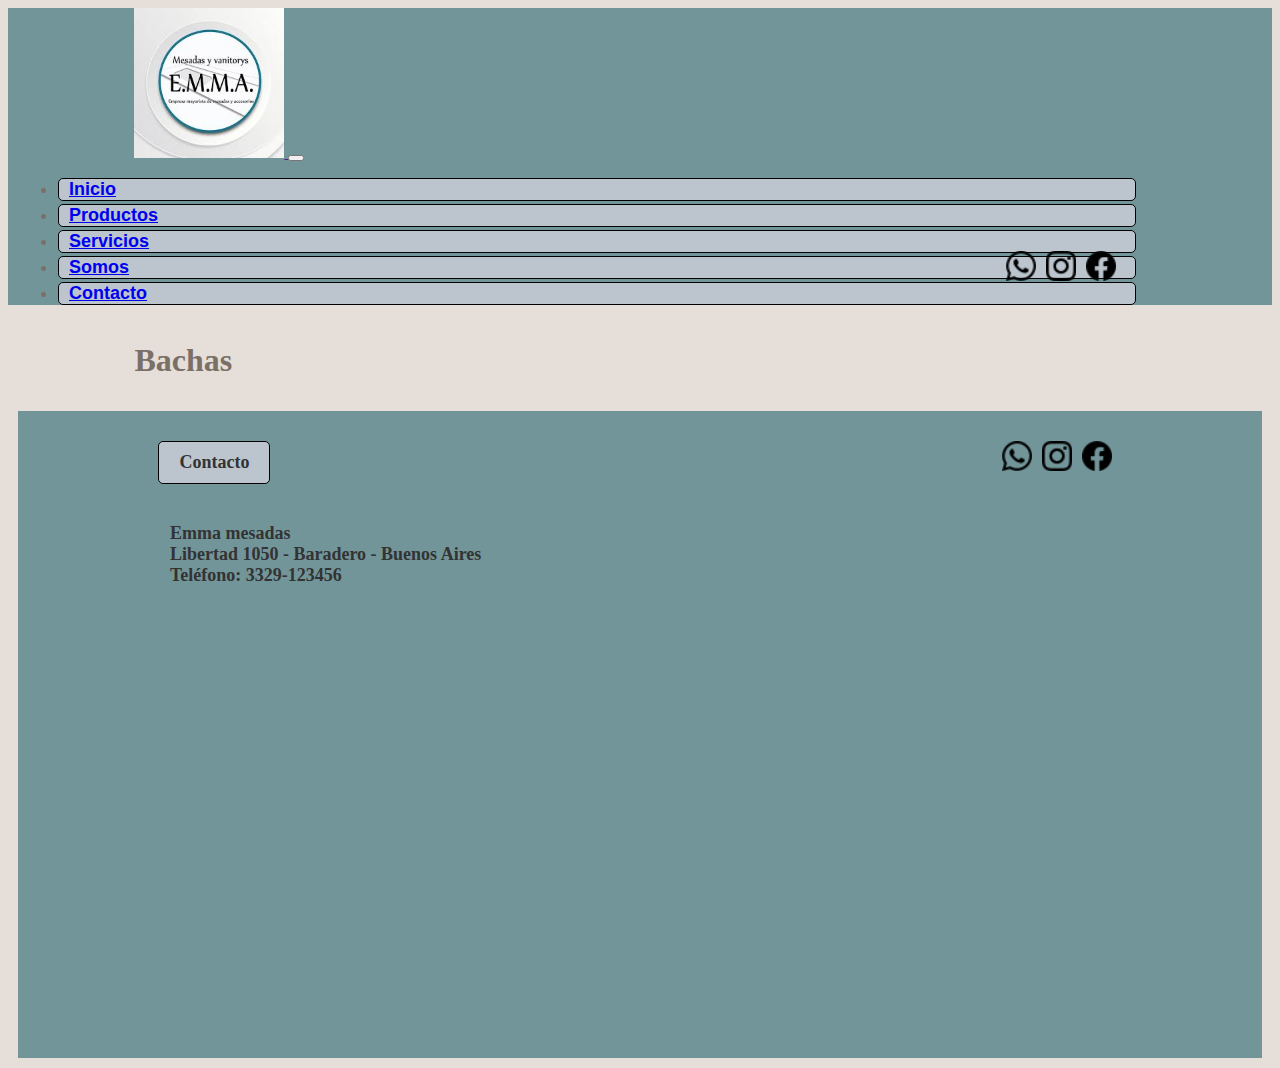
<file: pages/productos/bachas.html>
<!doctype html>
<html lang="es">
    <head>
        <meta charset="utf-8">
        <meta name="viewport" content="width=device-width, initial-scale=1">
        <title>Emma mesadas</title>
        <link rel="icon" href="../../assets/img/logo-emmamesadas.ico" type="image/x-icon">
        <link href="https://cdn.jsdelivr.net/npm/bootstrap@5.3.5/dist/css/bootstrap.min.css" rel="stylesheet" integrity="sha384-SgOJa3DmI69IUzQ2PVdRZhwQ+dy64/BUtbMJw1MZ8t5HZApcHrRKUc4W0kG879m7" crossorigin="anonymous">
        <link rel="stylesheet" href="../../styles/styles.css">
    </head>
    <body>
        <header class="header-con-iconos">
            <nav class="navbar navbar-expand-lg bg-body-tertiary">
                <div class="container-fluid">
                    <a class="navbar-brand" href="">
                        <img src="../../assets/img/logo-emmamesadas.jpeg" alt="Logo de Emma mesadas" height="150">
                    </a>
                    <button class="navbar-toggler" type="button" data-bs-toggle="collapse" data-bs-target="#navbarNav" aria-controls="navbarNav" aria-expanded="false" aria-label="toggler-navigation">
                        <span class="navbar-toggler-icon"></span>
                    </button>
                    <div class="collapse navbar-collapse justify-content-end custom-navbar-collapse" id="navbarNav">
                        <ul class="navbar-nav">
                            <li class="nav-item">
                                <a class="nav-link" aria-current="page" href="../../index.html">Inicio</a>
                            </li>
                            <li class="nav-item">
                                <a class="nav-link" href="../productos.html">Productos</a>
                            </li>
                            <li class="nav-item">
                                <a class="nav-link" href="../servicios.html">Servicios</a>
                            </li>
                            <li class="nav-item">
                                <a class="nav-link" href="../somos.html">Somos</a>
                            </li>
                            <li class="nav-item">
                                <a class="nav-link" href="../contacto.html">Contacto</a>
                            </li>
                        </ul>
                    </div>
                </div>
            </nav>
            <div class="iconos-en-header">
                <ul class="icono-redes">
                    <li><img src="../../assets/img/logo-whatsapp.png" alt="logo redes whatsapp"></li>
                    <li><img src="../../assets/img/logo-instagram.png" alt="logo redes instagram"></li>
                    <li><img src="../../assets/img/logo-facebook.png" alt="logo redes facebook"></li>
                </ul>
            </div>
        </header>
        <main>
            <h1>Bachas</h1>
        </main>
        <footer>
            <div class="contacto-footer">
                <a class="contacto-footer-link" href="../../pages/contacto.html">Contacto</a>
                <div class="contenedor-iconos">
                    <ul class="icono-redes">
                        <li><img src="../../assets/img/logo-whatsapp.png" alt="logo redes whatsapp"></li>
                        <li><img src="../../assets/img/logo-instagram.png" alt="logo redes instagram"></li>
                        <li><img src="../../assets/img/logo-facebook.png" alt="logo redes facebook"></li>
                    </ul>
                </div>
            </div>
            <div>
                <ul class="info-footer">
                    <li>Emma mesadas</li>
                    <li>Libertad 1050 - Baradero - Buenos Aires</li>
                    <li>Teléfono: 3329-123456</li>
                </ul>
            </div>
            <iframe src="https://www.google.com/maps/embed?pb=!1m18!1m12!1m3!1d833.9600491355295!2d-59.51196644026857!3d-33.80740536129015!2m3!1f0!2f0!3f0!3m2!1i1024!2i768!4f13.1!3m3!1m2!1s0x95ba3738e6c26b87%3A0x70d059056384601e!2sE.M.M.A.%20Mesadas%20y%20vanitorys!5e1!3m2!1ses!2sar!4v1744839077459!5m2!1ses!2sar" width="600" height="450" style="border:0;" allowfullscreen="" loading="lazy" referrerpolicy="no-referrer-when-downgrade" class="mapa"></iframe>
        </footer>
        <script src="https://cdn.jsdelivr.net/npm/bootstrap@5.3.5/dist/js/bootstrap.bundle.min.js" integrity="sha384-k6d4wzSIapyDyv1kpU366/PK5hCdSbCRGRCMv+eplOQJWyd1fbcAu9OCUj5zNLiq" crossorigin="anonymous"></script>
    </body>
</html>
</file>
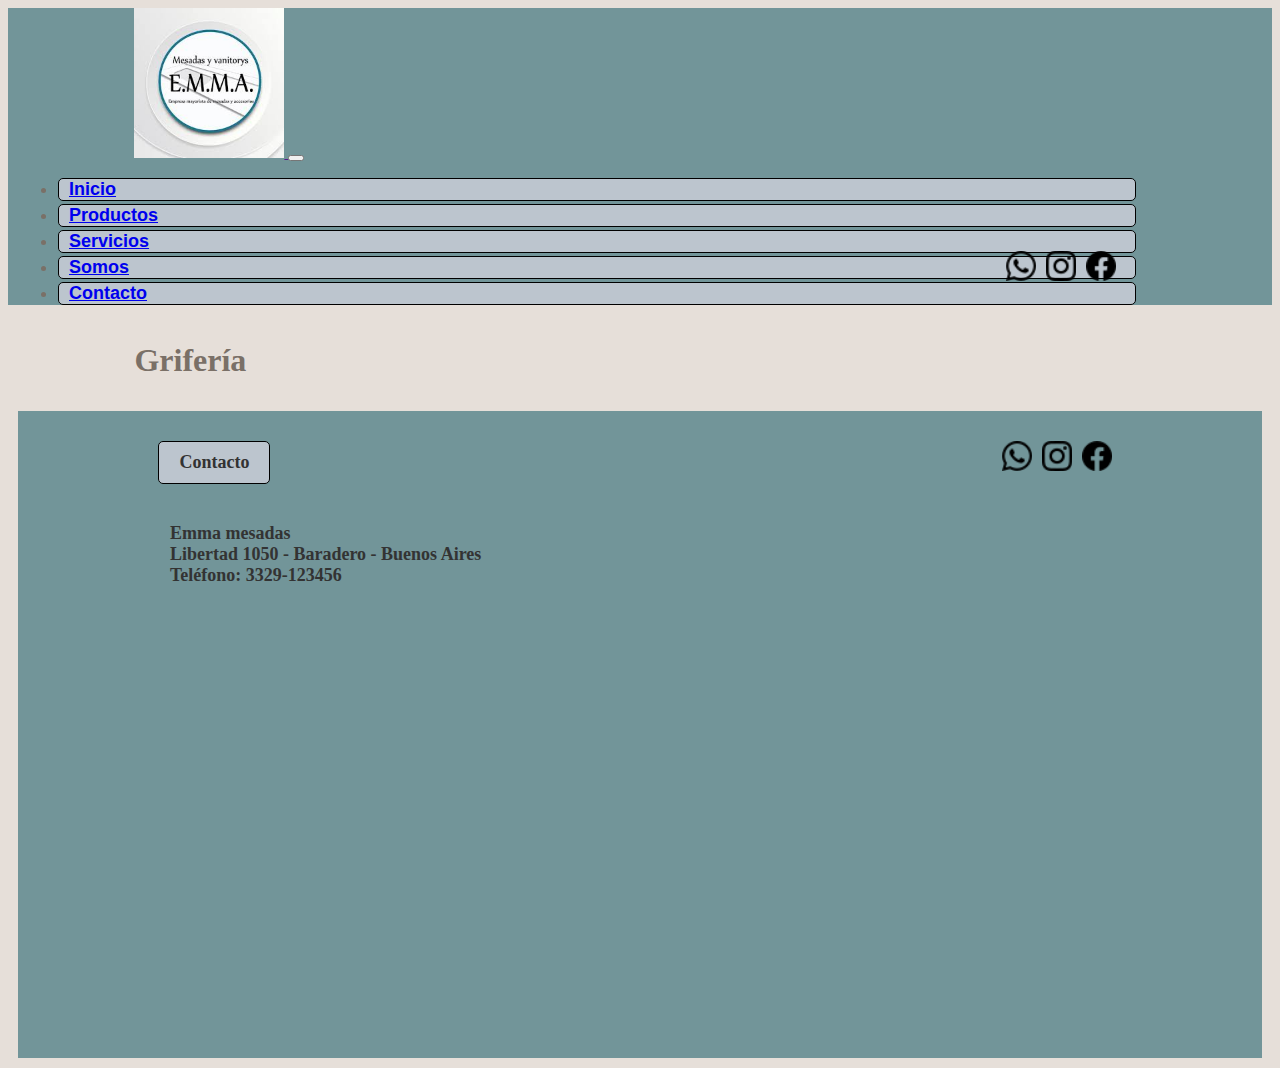
<file: pages/productos/griferia.html>
<!doctype html>
<html lang="es">
    <head>
        <meta charset="utf-8">
        <meta name="viewport" content="width=device-width, initial-scale=1">
        <title>Emma mesadas</title>
        <link rel="icon" href="../../assets/img/logo-emmamesadas.ico" type="image/x-icon">
        <link href="https://cdn.jsdelivr.net/npm/bootstrap@5.3.5/dist/css/bootstrap.min.css" rel="stylesheet" integrity="sha384-SgOJa3DmI69IUzQ2PVdRZhwQ+dy64/BUtbMJw1MZ8t5HZApcHrRKUc4W0kG879m7" crossorigin="anonymous">
        <link rel="stylesheet" href="../../styles/styles.css">
    </head>
    <body>
        <header class="header-con-iconos">
            <nav class="navbar navbar-expand-lg bg-body-tertiary">
                <div class="container-fluid">
                    <a class="navbar-brand" href="">
                        <img src="../../assets/img/logo-emmamesadas.jpeg" alt="Logo de Emma mesadas" height="150">
                    </a>
                    <button class="navbar-toggler" type="button" data-bs-toggle="collapse" data-bs-target="#navbarNav" aria-controls="navbarNav" aria-expanded="false" aria-label="toggler-navigation">
                        <span class="navbar-toggler-icon"></span>
                    </button>
                    <div class="collapse navbar-collapse justify-content-end custom-navbar-collapse" id="navbarNav">
                        <ul class="navbar-nav">
                            <li class="nav-item">
                                <a class="nav-link" aria-current="page" href="../../index.html">Inicio</a>
                            </li>
                            <li class="nav-item">
                                <a class="nav-link" href="../productos.html">Productos</a>
                            </li>
                            <li class="nav-item">
                                <a class="nav-link" href="../servicios.html">Servicios</a>
                            </li>
                            <li class="nav-item">
                                <a class="nav-link" href="../somos.html">Somos</a>
                            </li>
                            <li class="nav-item">
                                <a class="nav-link" href="../contacto.html">Contacto</a>
                            </li>
                        </ul>
                    </div>
                </div>
            </nav>
            <div class="iconos-en-header">
                <ul class="icono-redes">
                    <li><img src="../../assets/img/logo-whatsapp.png" alt="logo redes whatsapp"></li>
                    <li><img src="../../assets/img/logo-instagram.png" alt="logo redes instagram"></li>
                    <li><img src="../../assets/img/logo-facebook.png" alt="logo redes facebook"></li>
                </ul>
            </div>
        </header>
        <main>
            <h1>Grifería</h1>
        </main>
        <footer>
            <div class="contacto-footer">
                <a class="contacto-footer-link" href="../../pages/contacto.html">Contacto</a>
                <div class="contenedor-iconos">
                    <ul class="icono-redes">
                        <li><img src="../../assets/img/logo-whatsapp.png" alt="logo redes whatsapp"></li>
                        <li><img src="../../assets/img/logo-instagram.png" alt="logo redes instagram"></li>
                        <li><img src="../../assets/img/logo-facebook.png" alt="logo redes facebook"></li>
                    </ul>
                </div>
            </div>
            <div>
                <ul class="info-footer">
                    <li>Emma mesadas</li>
                    <li>Libertad 1050 - Baradero - Buenos Aires</li>
                    <li>Teléfono: 3329-123456</li>
                </ul>
            </div>
            <iframe src="https://www.google.com/maps/embed?pb=!1m18!1m12!1m3!1d833.9600491355295!2d-59.51196644026857!3d-33.80740536129015!2m3!1f0!2f0!3f0!3m2!1i1024!2i768!4f13.1!3m3!1m2!1s0x95ba3738e6c26b87%3A0x70d059056384601e!2sE.M.M.A.%20Mesadas%20y%20vanitorys!5e1!3m2!1ses!2sar!4v1744839077459!5m2!1ses!2sar" width="600" height="450" style="border:0;" allowfullscreen="" loading="lazy" referrerpolicy="no-referrer-when-downgrade" class="mapa"></iframe>
        </footer>
        <script src="https://cdn.jsdelivr.net/npm/bootstrap@5.3.5/dist/js/bootstrap.bundle.min.js" integrity="sha384-k6d4wzSIapyDyv1kpU366/PK5hCdSbCRGRCMv+eplOQJWyd1fbcAu9OCUj5zNLiq" crossorigin="anonymous"></script>
    </body>
</html>
</file>
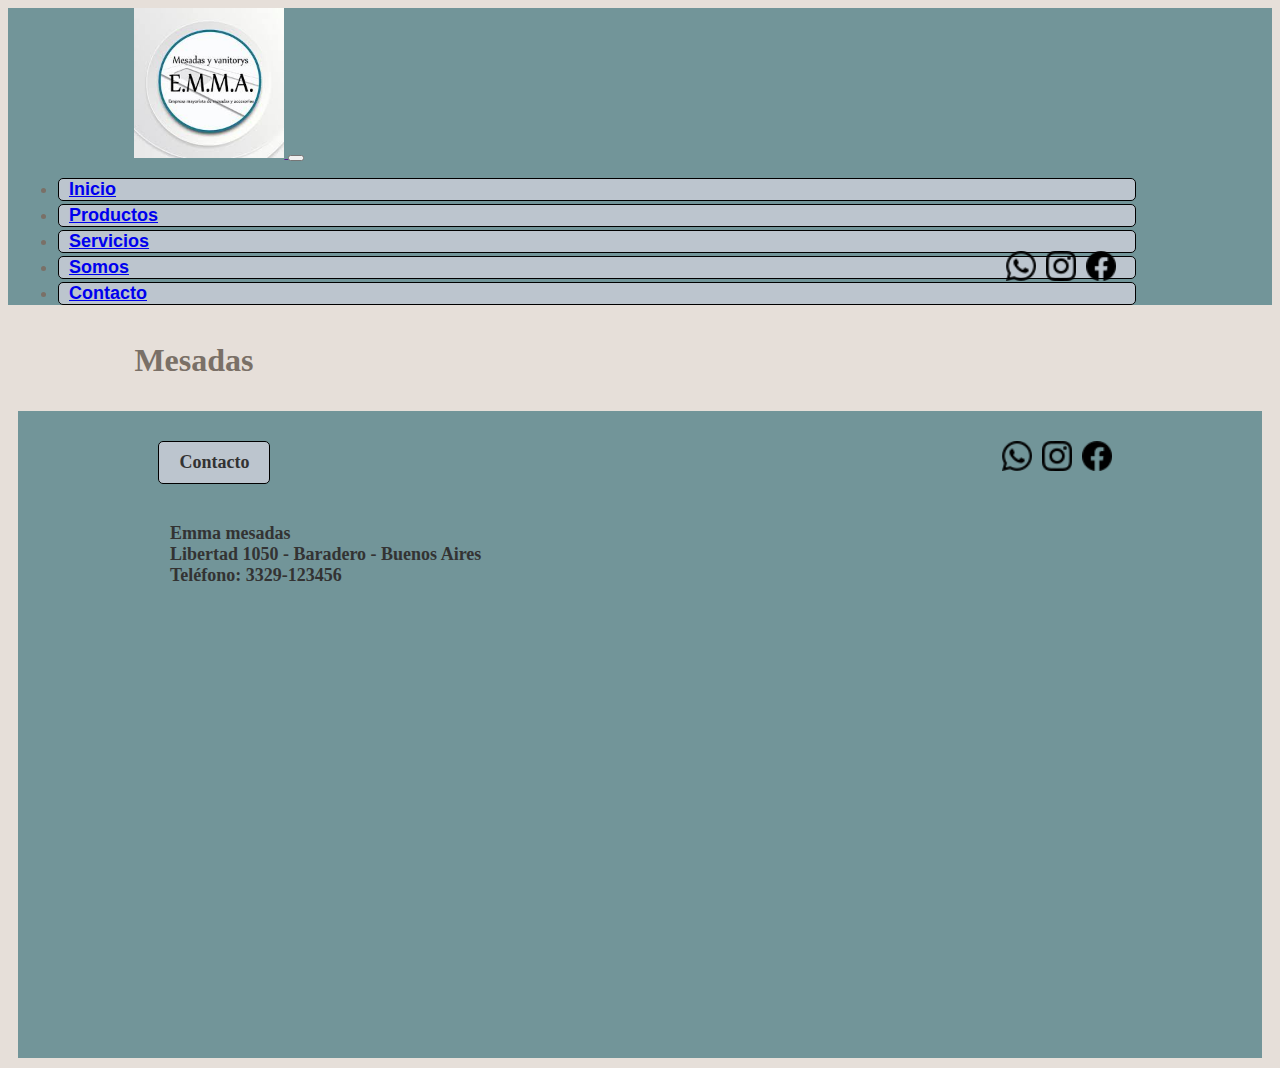
<file: pages/productos/mesadas.html>
<!doctype html>
<html lang="es">
    <head>
        <meta charset="utf-8">
        <meta name="viewport" content="width=device-width, initial-scale=1">
        <title>Emma mesadas</title>
        <link rel="icon" href="../../assets/img/logo-emmamesadas.ico" type="image/x-icon">
        <link href="https://cdn.jsdelivr.net/npm/bootstrap@5.3.5/dist/css/bootstrap.min.css" rel="stylesheet" integrity="sha384-SgOJa3DmI69IUzQ2PVdRZhwQ+dy64/BUtbMJw1MZ8t5HZApcHrRKUc4W0kG879m7" crossorigin="anonymous">
        <link rel="stylesheet" href="../../styles/styles.css">
    </head>
    <body>
        <header class="header-con-iconos">
            <nav class="navbar navbar-expand-lg bg-body-tertiary">
                <div class="container-fluid">
                    <a class="navbar-brand" href="">
                        <img src="../../assets/img/logo-emmamesadas.jpeg" alt="Logo de Emma mesadas" height="150">
                    </a>
                    <button class="navbar-toggler" type="button" data-bs-toggle="collapse" data-bs-target="#navbarNav" aria-controls="navbarNav" aria-expanded="false" aria-label="toggler-navigation">
                        <span class="navbar-toggler-icon"></span>
                    </button>
                    <div class="collapse navbar-collapse justify-content-end custom-navbar-collapse" id="navbarNav">
                        <ul class="navbar-nav">
                            <li class="nav-item">
                                <a class="nav-link" aria-current="page" href="../../index.html">Inicio</a>
                            </li>
                            <li class="nav-item">
                                <a class="nav-link" href="../productos.html">Productos</a>
                            </li>
                            <li class="nav-item">
                                <a class="nav-link" href="../servicios.html">Servicios</a>
                            </li>
                            <li class="nav-item">
                                <a class="nav-link" href="../somos.html">Somos</a>
                            </li>
                            <li class="nav-item">
                                <a class="nav-link" href="../contacto.html">Contacto</a>
                            </li>
                        </ul>
                    </div>
                </div>
            </nav>
            <div class="iconos-en-header">
                <ul class="icono-redes">
                    <li><img src="../../assets/img/logo-whatsapp.png" alt=""></li>
                    <li><img src="../../assets/img/logo-instagram.png" alt=""></li>
                    <li><img src="../../assets/img/logo-facebook.png" alt=""></li>
                </ul>
            </div>
        </header>

        <main>
            <h1>Mesadas</h1>
            
        </main>

        <footer>
            <div class="contacto-footer">
                <a class="contacto-footer-link" href="../../pages/contacto.html">Contacto</a>
                <div class="contenedor-iconos">
                    <ul class="icono-redes">
                        <li><img src="../../assets/img/logo-whatsapp.png" alt=""></li>
                        <li><img src="../../assets/img/logo-instagram.png" alt=""></li>
                        <li><img src="../../assets/img/logo-facebook.png" alt=""></li>
                    </ul>
                </div>
            </div>
            <div>
                <ul class="info-footer">
                    <li>Emma mesadas</li>
                    <li>Libertad 1050 - Baradero - Buenos Aires</li>
                    <li>Teléfono: 3329-123456</li>
                </ul>
            </div>

            <iframe src="https://www.google.com/maps/embed?pb=!1m18!1m12!1m3!1d833.9600491355295!2d-59.51196644026857!3d-33.80740536129015!2m3!1f0!2f0!3f0!3m2!1i1024!2i768!4f13.1!3m3!1m2!1s0x95ba3738e6c26b87%3A0x70d059056384601e!2sE.M.M.A.%20Mesadas%20y%20vanitorys!5e1!3m2!1ses!2sar!4v1744839077459!5m2!1ses!2sar" width="600" height="450" style="border:0;" allowfullscreen="" loading="lazy" referrerpolicy="no-referrer-when-downgrade" class="mapa"></iframe>
        </footer>
        <script src="https://cdn.jsdelivr.net/npm/bootstrap@5.3.5/dist/js/bootstrap.bundle.min.js" integrity="sha384-k6d4wzSIapyDyv1kpU366/PK5hCdSbCRGRCMv+eplOQJWyd1fbcAu9OCUj5zNLiq" crossorigin="anonymous"></script>
    </body>
</html>
</file>
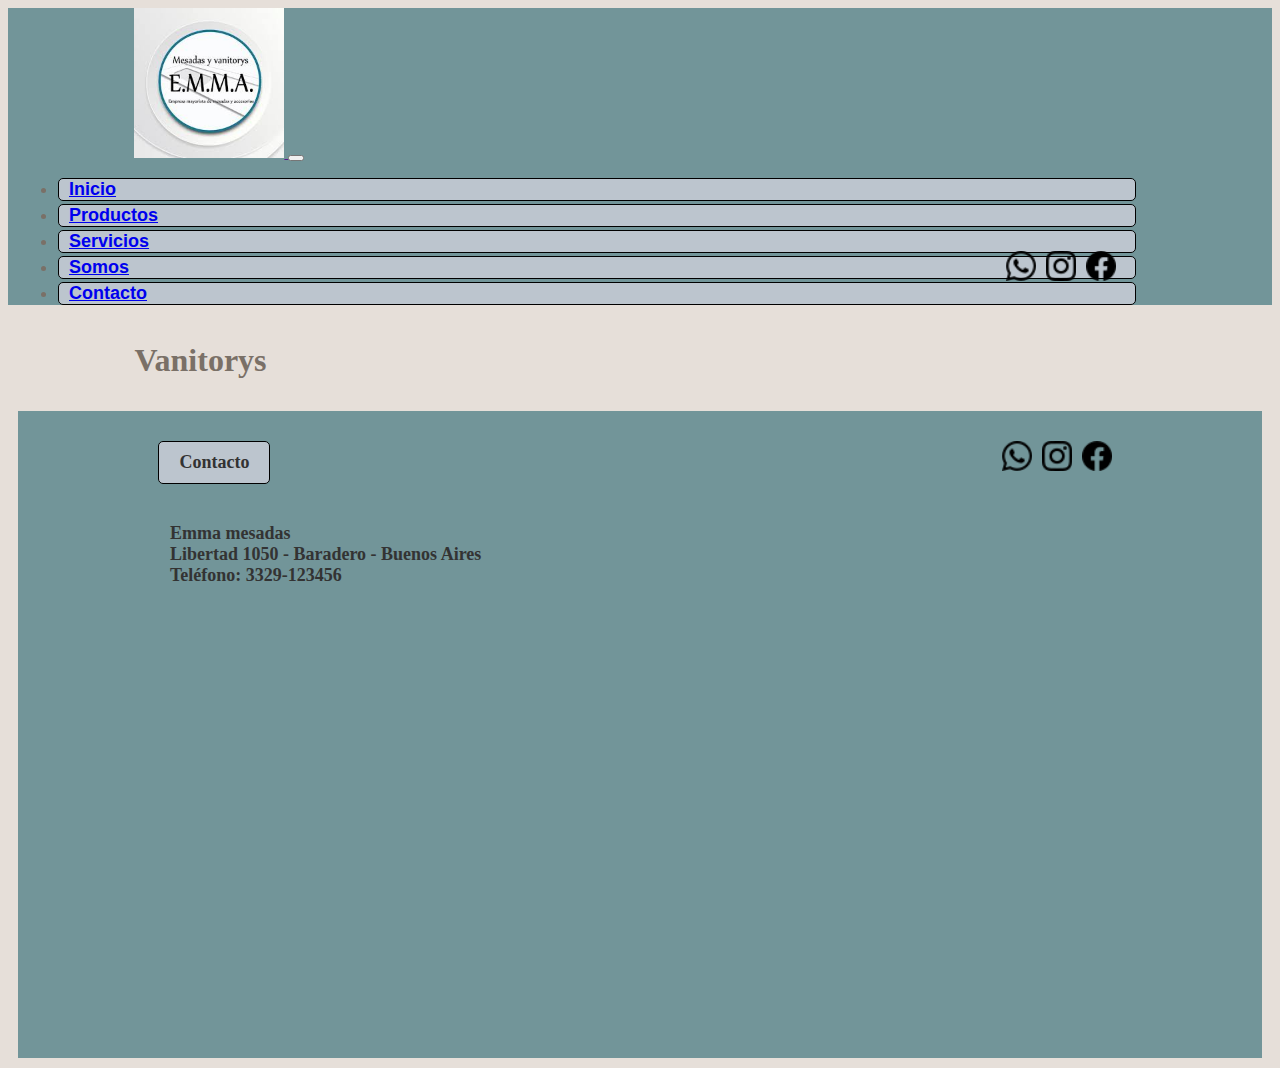
<file: pages/productos/vanitorys.html>
<!doctype html>
<html lang="es">
    <head>
        <meta charset="utf-8">
        <meta name="viewport" content="width=device-width, initial-scale=1">
        <title>Emma mesadas</title>
        <link rel="icon" href="../../assets/img/logo-emmamesadas.ico" type="image/x-icon">
        <link href="https://cdn.jsdelivr.net/npm/bootstrap@5.3.5/dist/css/bootstrap.min.css" rel="stylesheet" integrity="sha384-SgOJa3DmI69IUzQ2PVdRZhwQ+dy64/BUtbMJw1MZ8t5HZApcHrRKUc4W0kG879m7" crossorigin="anonymous">
        <link rel="stylesheet" href="../../styles/styles.css">
    </head>
    <body>
        <header class="header-con-iconos">
            <nav class="navbar navbar-expand-lg bg-body-tertiary">
                <div class="container-fluid">
                    <a class="navbar-brand" href="">
                        <img src="../../assets/img/logo-emmamesadas.jpeg" alt="Logo de Emma mesadas" height="150">
                    </a>
                    <button class="navbar-toggler" type="button" data-bs-toggle="collapse" data-bs-target="#navbarNav" aria-controls="navbarNav" aria-expanded="false" aria-label="toggler-navigation">
                        <span class="navbar-toggler-icon"></span>
                    </button>
                    <div class="collapse navbar-collapse justify-content-end custom-navbar-collapse" id="navbarNav">
                        <ul class="navbar-nav">
                            <li class="nav-item">
                                <a class="nav-link" aria-current="page" href="../../index.html">Inicio</a>
                            </li>
                            <li class="nav-item">
                                <a class="nav-link" href="../productos.html">Productos</a>
                            </li>
                            <li class="nav-item">
                                <a class="nav-link" href="../servicios.html">Servicios</a>
                            </li>
                            <li class="nav-item">
                                <a class="nav-link" href="../somos.html">Somos</a>
                            </li>
                            <li class="nav-item">
                                <a class="nav-link" href="../contacto.html">Contacto</a>
                            </li>
                        </ul>
                    </div>
                </div>
            </nav>
            <div class="iconos-en-header">
                <ul class="icono-redes">
                    <li><img src="../../assets/img/logo-whatsapp.png" alt="logo redes whatsapp"></li>
                    <li><img src="../../assets/img/logo-instagram.png" alt="logo redes instagram"></li>
                    <li><img src="../../assets/img/logo-facebook.png" alt="logo redes facebook"></li>
                </ul>
            </div>
        </header>
        <main>
            <h1>Vanitorys</h1>
        </main>
        <footer>
            <div class="contacto-footer">
                <a class="contacto-footer-link" href="../../pages/contacto.html">Contacto</a>
                <div class="contenedor-iconos">
                    <ul class="icono-redes">
                        <li><img src="../../assets/img/logo-whatsapp.png" alt="logo redes whatsapp"></li>
                        <li><img src="../../assets/img/logo-instagram.png" alt="logo redes instagram"></li>
                        <li><img src="../../assets/img/logo-facebook.png" alt="logo redes facebook"></li>
                    </ul>
                </div>
            </div>
            <div>
                <ul class="info-footer">
                    <li>Emma mesadas</li>
                    <li>Libertad 1050 - Baradero - Buenos Aires</li>
                    <li>Teléfono: 3329-123456</li>
                </ul>
            </div>
            <iframe src="https://www.google.com/maps/embed?pb=!1m18!1m12!1m3!1d833.9600491355295!2d-59.51196644026857!3d-33.80740536129015!2m3!1f0!2f0!3f0!3m2!1i1024!2i768!4f13.1!3m3!1m2!1s0x95ba3738e6c26b87%3A0x70d059056384601e!2sE.M.M.A.%20Mesadas%20y%20vanitorys!5e1!3m2!1ses!2sar!4v1744839077459!5m2!1ses!2sar" width="600" height="450" style="border:0;" allowfullscreen="" loading="lazy" referrerpolicy="no-referrer-when-downgrade" class="mapa"></iframe>
        </footer>
        <script src="https://cdn.jsdelivr.net/npm/bootstrap@5.3.5/dist/js/bootstrap.bundle.min.js" integrity="sha384-k6d4wzSIapyDyv1kpU366/PK5hCdSbCRGRCMv+eplOQJWyd1fbcAu9OCUj5zNLiq" crossorigin="anonymous"></script>
    </body>
</html>
</file>
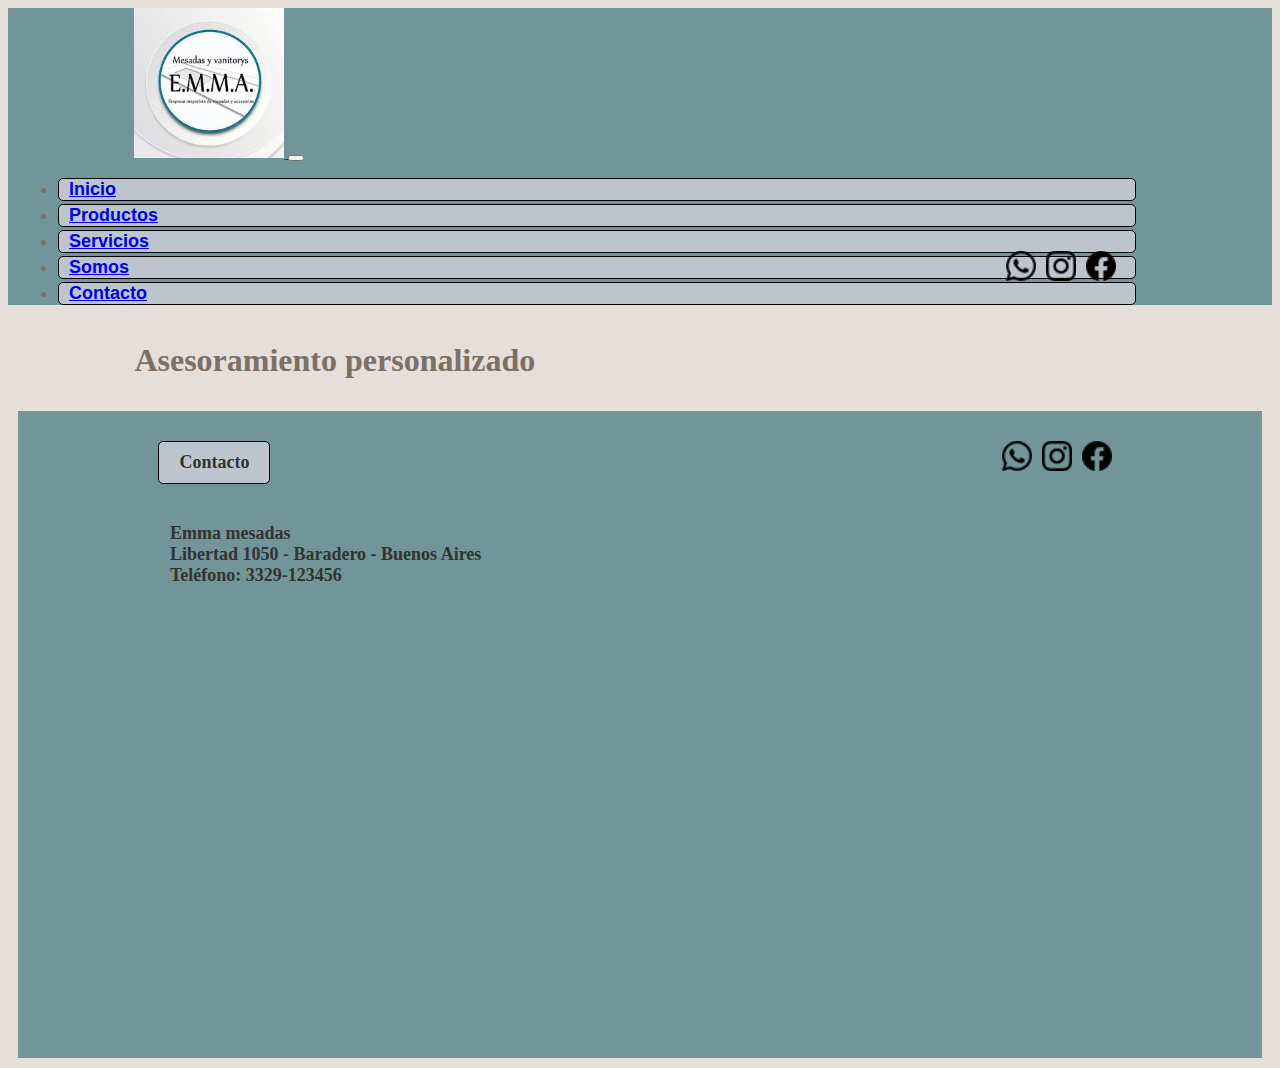
<file: pages/servicios/asesoramiento.html>
<!doctype html>
<html lang="es">
    <head>
        <meta charset="utf-8">
        <meta name="viewport" content="width=device-width, initial-scale=1">
        <title>Emma mesadas</title>
        <link rel="icon" href="../../assets/img/logo-emmamesadas.ico" type="image/x-icon">
        <link href="https://cdn.jsdelivr.net/npm/bootstrap@5.3.5/dist/css/bootstrap.min.css" rel="stylesheet" integrity="sha384-SgOJa3DmI69IUzQ2PVdRZhwQ+dy64/BUtbMJw1MZ8t5HZApcHrRKUc4W0kG879m7" crossorigin="anonymous">
        <link rel="stylesheet" href="../../styles/styles.css">
    </head>
    <body>
        <header class="header-con-iconos">
            <nav class="navbar navbar-expand-lg bg-body-tertiary">
                <div class="container-fluid">
                    <a class="navbar-brand" href="">
                        <img src="../../assets/img/logo-emmamesadas.jpeg" alt="Logo de Emma mesadas" height="150">
                    </a>
                    <button class="navbar-toggler" type="button" data-bs-toggle="collapse" data-bs-target="#navbarNav" aria-controls="navbarNav" aria-expanded="false" aria-label="toggler-navigation">
                        <span class="navbar-toggler-icon"></span>
                    </button>
                    <div class="collapse navbar-collapse justify-content-end custom-navbar-collapse" id="navbarNav">
                        <ul class="navbar-nav">
                            <li class="nav-item">
                                <a class="nav-link" aria-current="page" href="../../index.html">Inicio</a>
                            </li>
                            <li class="nav-item">
                                <a class="nav-link" href="../productos.html">Productos</a>
                            </li>
                            <li class="nav-item">
                                <a class="nav-link" href="../servicios.html">Servicios</a>
                            </li>
                            <li class="nav-item">
                                <a class="nav-link" href="../somos.html">Somos</a>
                            </li>
                            <li class="nav-item">
                                <a class="nav-link" href="../contacto.html">Contacto</a>
                            </li>
                        </ul>
                    </div>
                </div>
            </nav>
            <div class="iconos-en-header">
                <ul class="icono-redes">
                    <li><img src="../../assets/img/logo-whatsapp.png" alt="logo redes whatsapp"></li>
                    <li><img src="../../assets/img/logo-instagram.png" alt="logo redes instagram"></li>
                    <li><img src="../../assets/img/logo-facebook.png" alt="logo redes facebook"></li>
                </ul>
            </div>
        </header>
        <main>
            <h1>Asesoramiento personalizado</h1>
        </main>
        <footer>
            <div class="contacto-footer">
                <a class="contacto-footer-link" href="../../pages/contacto.html">Contacto</a>
                <div class="contenedor-iconos">
                    <ul class="icono-redes">
                        <li><img src="../../assets/img/logo-whatsapp.png" alt="logo redes whatsapp"></li>
                        <li><img src="../../assets/img/logo-instagram.png" alt="logo redes instagram"></li>
                        <li><img src="../../assets/img/logo-facebook.png" alt="logo redes facebook"></li>
                    </ul>
                </div>
            </div>
            <div>
                <ul class="info-footer">
                    <li>Emma mesadas</li>
                    <li>Libertad 1050 - Baradero - Buenos Aires</li>
                    <li>Teléfono: 3329-123456</li>
                </ul>
            </div>
            <iframe src="https://www.google.com/maps/embed?pb=!1m18!1m12!1m3!1d833.9600491355295!2d-59.51196644026857!3d-33.80740536129015!2m3!1f0!2f0!3f0!3m2!1i1024!2i768!4f13.1!3m3!1m2!1s0x95ba3738e6c26b87%3A0x70d059056384601e!2sE.M.M.A.%20Mesadas%20y%20vanitorys!5e1!3m2!1ses!2sar!4v1744839077459!5m2!1ses!2sar" width="600" height="450" style="border:0;" allowfullscreen="" loading="lazy" referrerpolicy="no-referrer-when-downgrade" class="mapa"></iframe>
        </footer>
        <script src="https://cdn.jsdelivr.net/npm/bootstrap@5.3.5/dist/js/bootstrap.bundle.min.js" integrity="sha384-k6d4wzSIapyDyv1kpU366/PK5hCdSbCRGRCMv+eplOQJWyd1fbcAu9OCUj5zNLiq" crossorigin="anonymous"></script>
    </body>
</html>
</file>
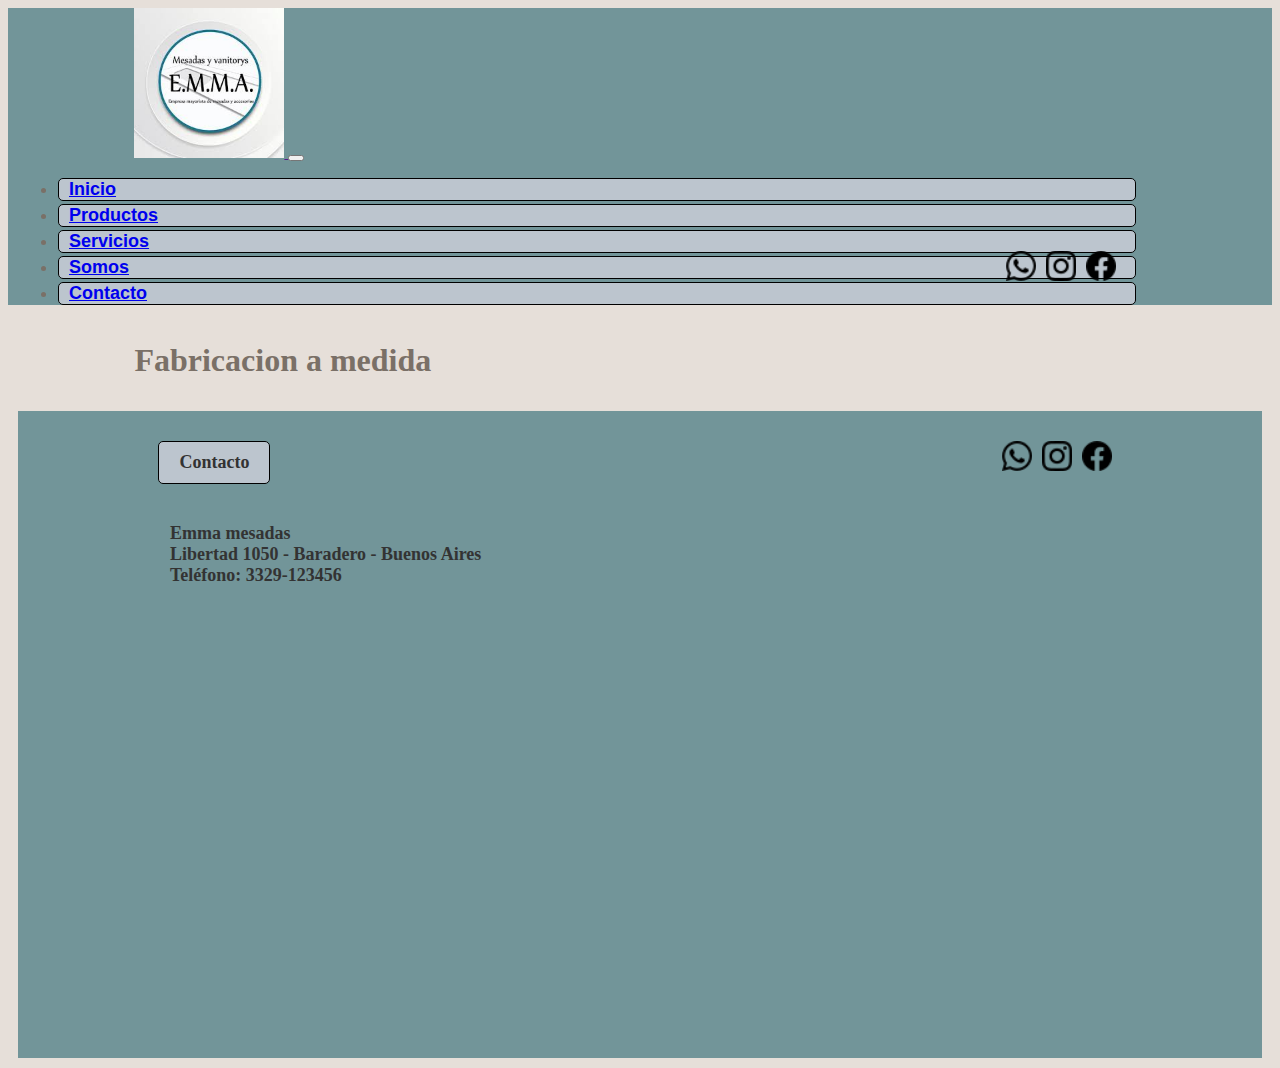
<file: pages/servicios/fabricacion.html>
<!doctype html>
<html lang="es">
    <head>
        <meta charset="utf-8">
        <meta name="viewport" content="width=device-width, initial-scale=1">
        <title>Emma mesadas</title>
        <link rel="icon" href="../../assets/img/logo-emmamesadas.ico" type="image/x-icon">
        <link href="https://cdn.jsdelivr.net/npm/bootstrap@5.3.5/dist/css/bootstrap.min.css" rel="stylesheet" integrity="sha384-SgOJa3DmI69IUzQ2PVdRZhwQ+dy64/BUtbMJw1MZ8t5HZApcHrRKUc4W0kG879m7" crossorigin="anonymous">
        <link rel="stylesheet" href="../../styles/styles.css">
    </head>
    <body>
        <header class="header-con-iconos">
            <nav class="navbar navbar-expand-lg bg-body-tertiary">
                <div class="container-fluid">
                    <a class="navbar-brand" href="">
                        <img src="../../assets/img/logo-emmamesadas.jpeg" alt="Logo de Emma mesadas" height="150">
                    </a>
                    <button class="navbar-toggler" type="button" data-bs-toggle="collapse" data-bs-target="#navbarNav" aria-controls="navbarNav" aria-expanded="false" aria-label="toggler-navigation">
                        <span class="navbar-toggler-icon"></span>
                    </button>
                    <div class="collapse navbar-collapse justify-content-end custom-navbar-collapse" id="navbarNav">
                        <ul class="navbar-nav">
                            <li class="nav-item">
                                <a class="nav-link" aria-current="page" href="../../index.html">Inicio</a>
                            </li>
                            <li class="nav-item">
                                <a class="nav-link" href="../productos.html">Productos</a>
                            </li>
                            <li class="nav-item">
                                <a class="nav-link" href="../servicios.html">Servicios</a>
                            </li>
                            <li class="nav-item">
                                <a class="nav-link" href="../somos.html">Somos</a>
                            </li>
                            <li class="nav-item">
                                <a class="nav-link" href="../contacto.html">Contacto</a>
                            </li>
                        </ul>
                    </div>
                </div>
            </nav>
            <div class="iconos-en-header">
                <ul class="icono-redes">
                    <li><img src="../../assets/img/logo-whatsapp.png" alt="logo redes whatsapp"></li>
                    <li><img src="../../assets/img/logo-instagram.png" alt="logo redes instagram"></li>
                    <li><img src="../../assets/img/logo-facebook.png" alt="logo redes facebook"></li>
                </ul>
            </div>
        </header>
        <main>
            <h1>Fabricacion  a medida</h1>
        </main>
        <footer>
            <div class="contacto-footer">
                <a class="contacto-footer-link" href="../../pages/contacto.html">Contacto</a>
                <div class="contenedor-iconos">
                    <ul class="icono-redes">
                        <li><img src="../../assets/img/logo-whatsapp.png" alt="logo redes whatsapp"></li>
                        <li><img src="../../assets/img/logo-instagram.png" alt="logo redes instagram"></li>
                        <li><img src="../../assets/img/logo-facebook.png" alt="logo redes facebook"></li>
                    </ul>
                </div>
            </div>
            <div>
                <ul class="info-footer">
                    <li>Emma mesadas</li>
                    <li>Libertad 1050 - Baradero - Buenos Aires</li>
                    <li>Teléfono: 3329-123456</li>
                </ul>
            </div>
            <iframe src="https://www.google.com/maps/embed?pb=!1m18!1m12!1m3!1d833.9600491355295!2d-59.51196644026857!3d-33.80740536129015!2m3!1f0!2f0!3f0!3m2!1i1024!2i768!4f13.1!3m3!1m2!1s0x95ba3738e6c26b87%3A0x70d059056384601e!2sE.M.M.A.%20Mesadas%20y%20vanitorys!5e1!3m2!1ses!2sar!4v1744839077459!5m2!1ses!2sar" width="600" height="450" style="border:0;" allowfullscreen="" loading="lazy" referrerpolicy="no-referrer-when-downgrade" class="mapa"></iframe>
        </footer>
        <script src="https://cdn.jsdelivr.net/npm/bootstrap@5.3.5/dist/js/bootstrap.bundle.min.js" integrity="sha384-k6d4wzSIapyDyv1kpU366/PK5hCdSbCRGRCMv+eplOQJWyd1fbcAu9OCUj5zNLiq" crossorigin="anonymous"></script>
    </body>
</html>
</file>
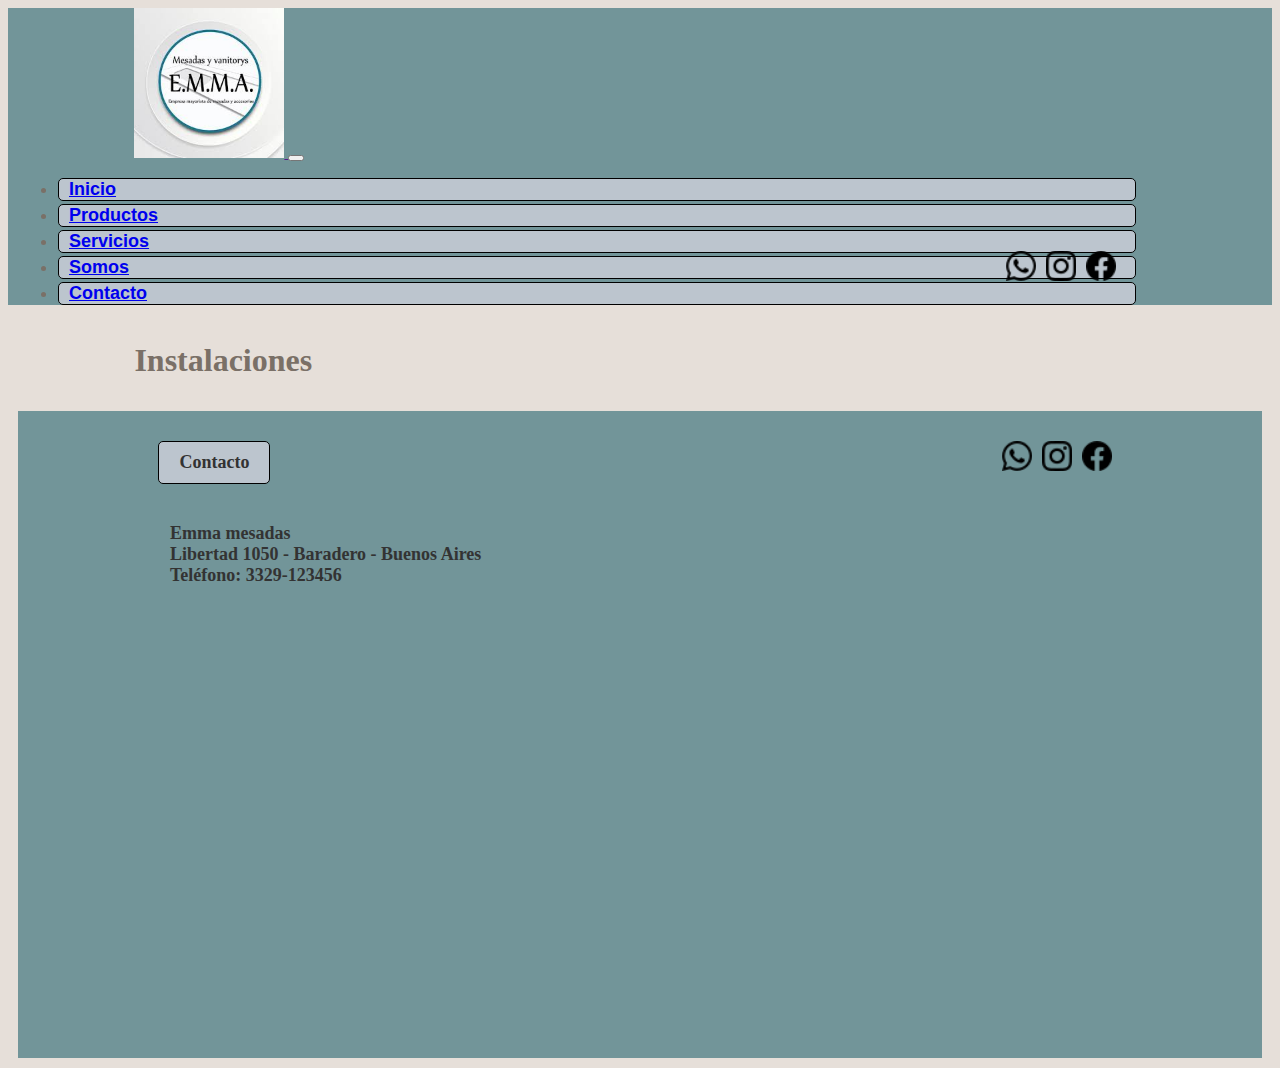
<file: pages/servicios/instalaciones.html>
<!doctype html>
<html lang="es">
    <head>
        <meta charset="utf-8">
        <meta name="viewport" content="width=device-width, initial-scale=1">
        <title>Emma mesadas</title>
        <link rel="icon" href="../../assets/img/logo-emmamesadas.ico" type="image/x-icon">
        <link href="https://cdn.jsdelivr.net/npm/bootstrap@5.3.5/dist/css/bootstrap.min.css" rel="stylesheet" integrity="sha384-SgOJa3DmI69IUzQ2PVdRZhwQ+dy64/BUtbMJw1MZ8t5HZApcHrRKUc4W0kG879m7" crossorigin="anonymous">
        <link rel="stylesheet" href="../../styles/styles.css">
    </head>
    <body>
        <header class="header-con-iconos">
            <nav class="navbar navbar-expand-lg bg-body-tertiary">
                <div class="container-fluid">
                    <a class="navbar-brand" href="">
                        <img src="../../assets/img/logo-emmamesadas.jpeg" alt="Logo de Emma mesadas" height="150">
                    </a>
                    <button class="navbar-toggler" type="button" data-bs-toggle="collapse" data-bs-target="#navbarNav" aria-controls="navbarNav" aria-expanded="false" aria-label="toggler-navigation">
                        <span class="navbar-toggler-icon"></span>
                    </button>
                    <div class="collapse navbar-collapse justify-content-end custom-navbar-collapse" id="navbarNav">
                        <ul class="navbar-nav">
                            <li class="nav-item">
                                <a class="nav-link" aria-current="page" href="../../index.html">Inicio</a>
                            </li>
                            <li class="nav-item">
                                <a class="nav-link" href="../productos.html">Productos</a>
                            </li>
                            <li class="nav-item">
                                <a class="nav-link" href="../servicios.html">Servicios</a>
                            </li>
                            <li class="nav-item">
                                <a class="nav-link" href="../somos.html">Somos</a>
                            </li>
                            <li class="nav-item">
                                <a class="nav-link" href="../contacto.html">Contacto</a>
                            </li>
                        </ul>
                    </div>
                </div>
            </nav>
            <div class="iconos-en-header">
                <ul class="icono-redes">
                    <li><img src="../../assets/img/logo-whatsapp.png" alt="logo redes whatsapp"></li>
                    <li><img src="../../assets/img/logo-instagram.png" alt="logo redes instagram"></li>
                    <li><img src="../../assets/img/logo-facebook.png" alt="logo redes facebook"></li>
                </ul>
            </div>
        </header>
        <main>
            <h1>Instalaciones</h1>
        </main>
        <footer>
            <div class="contacto-footer">
                <a class="contacto-footer-link" href="../../pages/contacto.html">Contacto</a>
                <div class="contenedor-iconos">
                    <ul class="icono-redes">
                        <li><img src="../../assets/img/logo-whatsapp.png" alt="logo redes whatsapp"></li>
                        <li><img src="../../assets/img/logo-instagram.png" alt="logo redes instagram"></li>
                        <li><img src="../../assets/img/logo-facebook.png" alt="logo redes facebook"></li>
                    </ul>
                </div>
            </div>
            <div>
                <ul class="info-footer">
                    <li>Emma mesadas</li>
                    <li>Libertad 1050 - Baradero - Buenos Aires</li>
                    <li>Teléfono: 3329-123456</li>
                </ul>
            </div>
            <iframe src="https://www.google.com/maps/embed?pb=!1m18!1m12!1m3!1d833.9600491355295!2d-59.51196644026857!3d-33.80740536129015!2m3!1f0!2f0!3f0!3m2!1i1024!2i768!4f13.1!3m3!1m2!1s0x95ba3738e6c26b87%3A0x70d059056384601e!2sE.M.M.A.%20Mesadas%20y%20vanitorys!5e1!3m2!1ses!2sar!4v1744839077459!5m2!1ses!2sar" width="600" height="450" style="border:0;" allowfullscreen="" loading="lazy" referrerpolicy="no-referrer-when-downgrade" class="mapa"></iframe>
        </footer>
        <script src="https://cdn.jsdelivr.net/npm/bootstrap@5.3.5/dist/js/bootstrap.bundle.min.js" integrity="sha384-k6d4wzSIapyDyv1kpU366/PK5hCdSbCRGRCMv+eplOQJWyd1fbcAu9OCUj5zNLiq" crossorigin="anonymous"></script>
    </body>
</html>
</file>
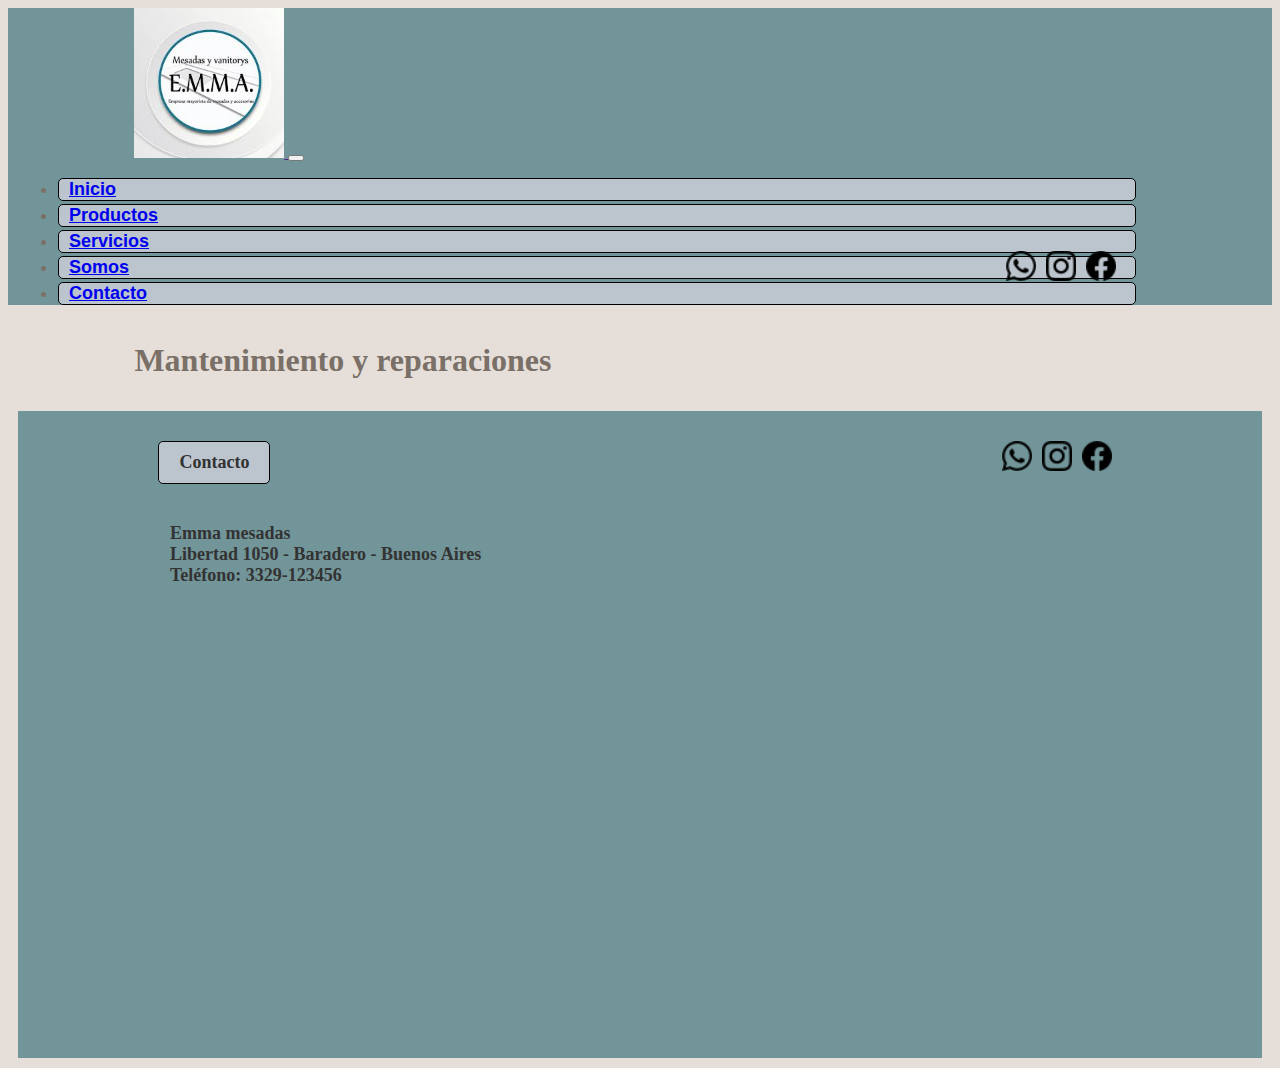
<file: pages/servicios/mantenimiento.html>
<!doctype html>
<html lang="es">
    <head>
        <meta charset="utf-8">
        <meta name="viewport" content="width=device-width, initial-scale=1">
        <title>Emma mesadas</title>
        <link rel="icon" href="../../assets/img/logo-emmamesadas.ico" type="image/x-icon">
        <link href="https://cdn.jsdelivr.net/npm/bootstrap@5.3.5/dist/css/bootstrap.min.css" rel="stylesheet" integrity="sha384-SgOJa3DmI69IUzQ2PVdRZhwQ+dy64/BUtbMJw1MZ8t5HZApcHrRKUc4W0kG879m7" crossorigin="anonymous">
        <link rel="stylesheet" href="../../styles/styles.css">
    </head>
    <body>
        <header class="header-con-iconos">
            <nav class="navbar navbar-expand-lg bg-body-tertiary">
                <div class="container-fluid">
                    <a class="navbar-brand" href="">
                        <img src="../../assets/img/logo-emmamesadas.jpeg" alt="Logo de Emma mesadas" height="150">
                    </a>
                    <button class="navbar-toggler" type="button" data-bs-toggle="collapse" data-bs-target="#navbarNav" aria-controls="navbarNav" aria-expanded="false" aria-label="toggler-navigation">
                        <span class="navbar-toggler-icon"></span>
                    </button>
                    <div class="collapse navbar-collapse justify-content-end custom-navbar-collapse" id="navbarNav">
                        <ul class="navbar-nav">
                            <li class="nav-item">
                                <a class="nav-link" aria-current="page" href="../../index.html">Inicio</a>
                            </li>
                            <li class="nav-item">
                                <a class="nav-link" href="../productos.html">Productos</a>
                            </li>
                            <li class="nav-item">
                                <a class="nav-link" href="../servicios.html">Servicios</a>
                            </li>
                            <li class="nav-item">
                                <a class="nav-link" href="../somos.html">Somos</a>
                            </li>
                            <li class="nav-item">
                                <a class="nav-link" href="../contacto.html">Contacto</a>
                            </li>
                        </ul>
                    </div>
                </div>
            </nav>
            <div class="iconos-en-header">
                <ul class="icono-redes">
                    <li><img src="../../assets/img/logo-whatsapp.png" alt="logo redes whatsapp"></li>
                    <li><img src="../../assets/img/logo-instagram.png" alt="logo redes instagram"></li>
                    <li><img src="../../assets/img/logo-facebook.png" alt="logo redes facebook"></li>
                </ul>
            </div>
        </header>
        <main>
            <h1>Mantenimiento y reparaciones</h1>
        </main>
        <footer>
            <div class="contacto-footer">
                <a class="contacto-footer-link" href="../../pages/contacto.html">Contacto</a>
                <div class="contenedor-iconos">
                    <ul class="icono-redes">
                        <li><img src="../../assets/img/logo-whatsapp.png" alt="logo redes whatsapp"></li>
                        <li><img src="../../assets/img/logo-instagram.png" alt="logo redes instagram"></li>
                        <li><img src="../../assets/img/logo-facebook.png" alt="logo redes facebook"></li>
                    </ul>
                </div>
            </div>
            <div>
                <ul class="info-footer">
                    <li>Emma mesadas</li>
                    <li>Libertad 1050 - Baradero - Buenos Aires</li>
                    <li>Teléfono: 3329-123456</li>
                </ul>
            </div>
            <iframe src="https://www.google.com/maps/embed?pb=!1m18!1m12!1m3!1d833.9600491355295!2d-59.51196644026857!3d-33.80740536129015!2m3!1f0!2f0!3f0!3m2!1i1024!2i768!4f13.1!3m3!1m2!1s0x95ba3738e6c26b87%3A0x70d059056384601e!2sE.M.M.A.%20Mesadas%20y%20vanitorys!5e1!3m2!1ses!2sar!4v1744839077459!5m2!1ses!2sar" width="600" height="450" style="border:0;" allowfullscreen="" loading="lazy" referrerpolicy="no-referrer-when-downgrade" class="mapa"></iframe>
        </footer>
        <script src="https://cdn.jsdelivr.net/npm/bootstrap@5.3.5/dist/js/bootstrap.bundle.min.js" integrity="sha384-k6d4wzSIapyDyv1kpU366/PK5hCdSbCRGRCMv+eplOQJWyd1fbcAu9OCUj5zNLiq" crossorigin="anonymous"></script>
    </body>
</html>
</file>
<file: css/styles.css>
@charset "UTF-8";
* {
  margin: 0;
  padding: 0;
  box-sizing: border-box;
}

body {
  background-color: #E6DFD9;
  color: #7A7067;
}

.container-fluid {
  background-color: #729599;
  width: 100%;
}

.navbar-brand {
  margin-left: 10%;
}

.navbar-nav {
  margin-right: 10%;
}

.header-con-iconos {
  position: relative;
}

.iconos-en-header {
  position: absolute;
  bottom: 10px;
  right: 20px;
  margin-right: 10%;
}

.nav-item {
  background-color: #BCC5CE;
  font-family: Sans-serif;
  font-weight: bold;
  color: #7A7067;
  margin: 3px 10px;
  padding: 0 10px;
  font-size: large;
  border: solid 1px black;
  border-radius: 5px;
  transition: transform 0.2s ease;
}

.nav-item:hover {
  background-color: rgba(188, 197, 206, 0.6549019608);
  transform: scale(1.1);
}

@media (max-width: 991.98px) {
  .custom-navbar-collapse {
    position: absolute;
    right: 0;
    top: 100%;
    backdrop-filter: blur(10px);
    background-color: #729599;
    border: 1px solid #333;
    border-radius: 5px;
    width: auto;
    min-width: 200px; /* o el tamaño que quieras */
    padding: 1rem;
    text-align: center;
    box-shadow: 0 8px 32px rgba(0, 0, 0, 0.25);
    z-index: 1000;
  }
}
main {
  display: flex;
  flex-direction: column;
  justify-content: center;
  align-items: center;
  margin: 0 auto;
  background-color: #E6DFD9;
  color: #7A7067;
  text-align: center;
  overflow: hidden;
}

.titulo-productos {
  margin: 50px;
}

.subtitulo {
  color: #7A7067;
}

h2 {
  color: #7A7067;
}

.formatoFondo {
  flex: 1;
  max-width: 70%;
}

.contenedor-flex {
  display: flex;
  justify-content: space-between;
  align-items: flex-start;
  gap: 20px;
}

.mapa-container {
  flex: 1;
  max-width: 40%;
  text-align: right;
  margin-top: 100px;
  margin-left: 40px;
}

.main-contacto {
  display: flex;
  justify-content: space-between;
  align-items: center;
  margin: 20px 0;
}

.contenedor-iconos {
  display: flex;
  flex-direction: column;
  align-items: flex-end;
  text-align: right;
  margin-right: 200px;
}

.icono-redes {
  display: flex;
  gap: 1rem;
  list-style: none;
  padding: 0;
  margin-bottom: 1rem;
}

.icono-redes img {
  width: 32px;
  height: 32px;
}

.icono-redes li img:hover {
  transform: scale(1.1);
}

.footer {
  display: flex;
  justify-content: space-between;
  align-items: flex-start;
  padding: 2rem;
  background-color: #729599;
  flex-wrap: wrap;
}

.footer-col {
  flex: 1 1 300px;
  margin: 1rem;
}

.footer-left {
  display: flex;
  flex-direction: column;
  align-items: flex-start;
}

.footer-left .contacto-footer-link {
  font-weight: bold;
  font-size: 1.2rem;
  margin-bottom: 1rem;
  display: inline-block;
  padding: 0.5rem 1rem;
  text-decoration: none;
  color: #333;
  background-color: #BCC5CE;
  border-radius: 5px;
}

.contacto-footer-link {
  padding: 10px 20px;
  font-size: large;
  font-weight: bold;
  text-decoration: none;
  background-color: #BCC5CE;
  color: #333;
  border: 1px solid black;
  border-radius: 5px;
  transition: transform 0.2s ease;
  display: flex;
  margin-left: 10%;
  margin-top: 10px;
}
.contacto-footer-link:hover {
  background-color: rgb(217.4568965517, 222.5, 227.5431034483);
  transform: scale(1.1);
  color: black;
}

.contacto-footer-link:hover {
  background-color: rgba(188, 197, 206, 0.6549019608);
  color: black;
  transform: scale(1.1);
}

.info-footer {
  list-style: none;
  padding: 0;
  margin: 0;
  margin-top: 2rem;
  margin-left: 90px;
  color: #333;
  font-size: large;
  font-weight: bold;
}

.mapa {
  width: 100%;
  max-width: 680px;
  height: 300px;
  border: 0;
  margin-left: 10px;
}

.carousel-item img {
  height: 500px;
  object-fit: cover;
}

.carousel-control-prev,
.carousel-control-next {
  margin: 15px;
  width: 60px;
  height: 60px;
  background-color: rgba(51, 51, 51, 0.5019607843);
  border-radius: 35%;
  top: 50%;
  transform: translateY(-50%);
}

.carousel-control-prev-icon,
.carousel-control-next-icon {
  background-size: 90% 90%;
  background-color: transparent;
  filter: invert(1); /* Blanco*/
}

/* Contenedor principal del formulario */
.formulario-contacto {
  max-width: 600px; /* Limita el ancho del formulario a 600px */
  margin: 0 auto; /* Centra el formulario horizontalmente */
  display: flex; /* Usa flexbox para organizar en columna */
  flex-direction: column; /* Los elementos se apilan verticalmente */
  gap: 15px; /* Espacio entre cada grupo de campos */
  font-family: Sans-serif; /* Fuente limpia y legible */
}

.input-form {
  transition: transform 0.2s ease;
}

.input-form:hover {
  transform: scale(1.02);
}

/* Grupo de campos (etiqueta + input) */
.grupo {
  display: flex; /* Organiza los hijos con flex */
  flex-direction: column; /* Pone la etiqueta arriba del input */
}

/* Estilos para los inputs de texto y el textarea */
.grupo input,
.mensaje-area textarea {
  width: 100%; /* Ocupa todo el ancho del contenedor */
  padding: 8px; /* Espacio interno para mejor legibilidad */
  box-sizing: border-box; /* Incluye el padding dentro del ancho */
}

/* Contenedor para mensaje + botón "Enviar" */
.grupo-flex {
  display: flex; /* Ubica el textarea y el botón en línea */
  gap: 10px; /* Espacio entre el mensaje y el botón */
  align-items: flex-start; /* Alinea arriba (top) el botón con el textarea */
}

/* Contenedor del textarea */
.mensaje-area {
  flex: 1; /* Ocupa todo el espacio disponible */
  display: flex; /* Para apilar etiqueta y textarea */
  flex-direction: column;
}

/* Contenedor del botón */
.boton-enviar {
  padding-top: 22px; /* Ajusta el botón a la altura del inicio del textarea */
}

/* Estilo del botón de envío */
.boton-enviar input[type=submit] {
  padding: 10px 20px;
  font-size: large;
  font-weight: bold;
  text-decoration: none;
  background-color: #BCC5CE;
  color: #333;
  border: 1px solid black;
  border-radius: 5px;
  transition: transform 0.2s ease;
  cursor: pointer;
}
.boton-enviar input[type=submit]:hover {
  background-color: rgb(217.4568965517, 222.5, 227.5431034483);
  transform: scale(1.1);
  color: black;
}

.boton-enviar input[type=submit]:hover {
  transform: scale(1.1);
}

.col {
  max-width: 70%;
  height: 100%;
}

.card {
  width: 70%;
  height: 100%;
  margin: auto;
  display: flex;
  flex-direction: column;
}

.card-img-top {
  height: 200px;
  object-fit: cover;
  width: 100%;
}

.card-img-top-servicios {
  height: 400px;
  object-fit: cover;
  width: 100%;
}

.card-body {
  flex: 1;
  display: flex;
  flex-direction: column;
  justify-content: space-between;
}

.contendor-flex {
  display: flex;
  align-items: center;
  justify-content: space-between;
  gap: 20px;
  border: 1px solid black;
}
@media (max-width: 768px) {
  .contendor-flex {
    flex-direction: column;
    align-items: center;
    text-align: center;
  }
}

.contenedor-parrafo {
  flex: 1;
  color: #333;
  width: 50%;
  padding-top: 20px;
  padding-right: 40px;
  padding-left: 190px;
}
@media (max-width: 768px) {
  .contenedor-parrafo {
    width: 100%;
  }
}

.contenedor-imagen {
  width: 50%;
  padding-top: 20px;
  padding-right: 190px;
  padding-left: 40px;
  padding-bottom: 50px;
  flex: 1;
}
.contenedor-imagen img {
  max-width: 100%;
  height: auto;
}

.contenedor-imagen img {
  max-width: 100%;
  height: auto;
}

/*# sourceMappingURL=styles.css.map */
</file>
<file: styles/styles.css>
@charset "UTF-8";
body {
  background-color: #E6DFD9;
}

.formatoFondo {
  padding: 10px;
}

.container-fluid {
  background-color: #729599;
  width: 100%;
}

.navbar-brand {
  margin-left: 10%;
}

.navbar-nav {
  margin-right: 10%;
}

.header-con-iconos {
  position: relative;
}

.iconos-en-header {
  position: absolute;
  bottom: 10px;
  right: 20px;
  margin-right: 10%;
}

.nav-item {
  background-color: #BCC5CE;
  font-family: Sans-serif;
  font-weight: bold;
  color: #7A7067;
  margin: 3px 10px;
  padding: 0 10px;
  font-size: large;
  border: solid 1px black;
  border-radius: 5px;
  transition: transform 0.2s ease;
}

.nav-item:hover {
  background-color: rgba(188, 197, 206, 0.6549019608);
  transform: scale(1.1);
}

@media (max-width: 991.98px) {
  .custom-navbar-collapse {
    position: absolute;
    right: 0;
    top: 100%;
    backdrop-filter: blur(10px);
    background-color: #729599;
    border: 1px solid #333;
    border-radius: 5px;
    width: auto;
    min-width: 200px; /* o el tamaño que quieras */
    padding: 1rem;
    text-align: center;
    box-shadow: 0 8px 32px rgba(0, 0, 0, 0.25);
    z-index: 1000;
  }
}
.carousel-item img {
  height: 500px;
  object-fit: cover;
}

.carousel-control-prev,
.carousel-control-next {
  margin: 15px;
  width: 60px;
  height: 60px;
  background-color: rgba(51, 51, 51, 0.5019607843);
  border-radius: 35%;
  top: 50%;
  transform: translateY(-50%);
}

.carousel-control-prev-icon,
.carousel-control-next-icon {
  background-size: 90% 90%;
  background-color: transparent;
  filter: invert(1); /* Blanco*/
}

main {
  margin: 0 10%;
  background-color: #E6DFD9;
  color: #7A7067;
  overflow: hidden;
}

footer {
  margin: 10px;
  background-color: #729599;
}

.contacto-footer {
  display: flex;
  justify-content: space-between;
  align-items: center;
  padding: 20px;
}

.contacto-footer-link {
  padding: 10px 20px;
  font-size: large;
  font-weight: bold;
  text-decoration: none;
  background-color: #BCC5CE;
  color: #333;
  border: 1px solid black;
  border-radius: 5px;
  transition: transform 0.2s ease;
  display: flex;
  margin-left: 10%;
  margin-top: 10px;
}
.contacto-footer-link:hover {
  background-color: rgb(217.4568965517, 222.5, 227.5431034483);
  transform: scale(1.1);
  color: black;
}

.contacto-footer-link:hover {
  background-color: rgba(188, 197, 206, 0.6549019608);
  color: black;
  transform: scale(1.1);
}

.contenedor-iconos {
  display: flex;
  justify-content: flex-end;
  margin-right: 10%;
}

.icono-redes {
  display: flex;
  list-style: none;
  padding: 0;
  margin: 10px;
  gap: 10px;
  align-items: center;
}

.icono-redes li img {
  width: 30px;
  height: auto;
  transition: transform 0.2s ease;
}

.icono-redes li img:hover {
  transform: scale(1.1);
}

.info-footer {
  margin-left: 9%;
  color: #333;
  list-style: none;
  font-size: large;
  font-weight: bold;
}

.mapa {
  width: 100%;
}

/* Contenedor principal del formulario */
.formulario-contacto {
  max-width: 600px; /* Limita el ancho del formulario a 600px */
  margin: 0 auto; /* Centra el formulario horizontalmente */
  display: flex; /* Usa flexbox para organizar en columna */
  flex-direction: column; /* Los elementos se apilan verticalmente */
  gap: 15px; /* Espacio entre cada grupo de campos */
  font-family: Sans-serif; /* Fuente limpia y legible */
}

/* Grupo de campos (etiqueta + input) */
.grupo {
  display: flex; /* Organiza los hijos con flex */
  flex-direction: column; /* Pone la etiqueta arriba del input */
}

/* Estilos para los inputs de texto y el textarea */
.grupo input,
.mensaje-area textarea {
  width: 100%; /* Ocupa todo el ancho del contenedor */
  padding: 8px; /* Espacio interno para mejor legibilidad */
  box-sizing: border-box; /* Incluye el padding dentro del ancho */
}

.input-form {
  transition: transform 0.2s ease;
}

.input-form:hover {
  transform: scale(1.02);
}

/* Contenedor para mensaje + botón "Enviar" */
.grupo-flex {
  display: flex; /* Ubica el textarea y el botón en línea */
  gap: 10px; /* Espacio entre el mensaje y el botón */
  align-items: flex-start; /* Alinea arriba (top) el botón con el textarea */
}

/* Contenedor del textarea */
.mensaje-area {
  flex: 1; /* Ocupa todo el espacio disponible */
  display: flex; /* Para apilar etiqueta y textarea */
  flex-direction: column;
}

/* Contenedor del botón */
.boton-enviar {
  padding-top: 22px; /* Ajusta el botón a la altura del inicio del textarea */
}

/* Estilo del botón de envío */
.boton-enviar input[type=submit] {
  padding: 10px 20px;
  font-size: large;
  font-weight: bold;
  text-decoration: none;
  background-color: #BCC5CE;
  color: #333;
  border: 1px solid black;
  border-radius: 5px;
  transition: transform 0.2s ease;
  cursor: pointer;
}
.boton-enviar input[type=submit]:hover {
  background-color: rgb(217.4568965517, 222.5, 227.5431034483);
  transform: scale(1.1);
  color: black;
}

.boton-enviar input[type=submit]:hover {
  transform: scale(1.1);
}

.titulo-productos {
  text-align: center;
  margin-bottom: 40px;
  padding: 20px 50px;
}

.col {
  height: 100%;
}

.card {
  height: 100%;
  margin: 10px 10px;
  display: flex;
  flex-direction: column;
}

.card-img-top {
  height: 200px;
  object-fit: cover;
  width: 100%;
}

.card-img-top-servicios {
  height: 400px;
  object-fit: cover;
  width: 100%;
}

.card-body {
  flex: 1;
  display: flex;
  flex-direction: column;
  justify-content: space-between;
}

.contendor-flex {
  display: flex;
  align-items: center;
  justify-content: space-between;
  border: 1px solid black;
}

.contenedor-parrafo {
  color: #333;
  width: 50%;
  padding-right: 10px;
}

.contenedor-imagen {
  width: 50%;
}

.contenedor-imagen img {
  max-width: 100%;
  height: auto;
}

h4 {
  color: #7A7067;
}

/*# sourceMappingURL=styles.css.map */
</file>
<file: styles.css>
@charset "UTF-8";
body {
  background-color: #E6DFD9;
}

.formatoFondo {
  padding: 10px;
}

.container-fluid {
  background-color: #729599;
  width: 100%;
}

.navbar-brand {
  margin-left: 10%;
}

.navbar-nav {
  margin-right: 10%;
}

.header-con-iconos {
  position: relative;
}

.iconos-en-header {
  position: absolute;
  bottom: 10px;
  right: 20px;
  margin-right: 10%;
}

.nav-item {
  background-color: #BCC5CE;
  font-family: Sans-serif;
  font-weight: bold;
  color: #7A7067;
  margin: 3px 10px;
  padding: 0 10px;
  font-size: large;
  border: solid 1px black;
  border-radius: 5px;
  transition: transform 0.2s ease;
}

.nav-item:hover {
  background-color: rgba(188, 197, 206, 0.6549019608);
  transform: scale(1.1);
}

@media (max-width: 991.98px) {
  .custom-navbar-collapse {
    position: absolute;
    right: 0;
    top: 100%;
    backdrop-filter: blur(10px);
    background-color: #729599;
    border: 1px solid #333;
    border-radius: 5px;
    width: auto;
    min-width: 200px; /* o el tamaño que quieras */
    padding: 1rem;
    text-align: center;
    box-shadow: 0 8px 32px rgba(0, 0, 0, 0.25);
    z-index: 1000;
  }
}
.carousel-item img {
  height: 500px;
  object-fit: cover;
}

.carousel-control-prev,
.carousel-control-next {
  margin: 15px;
  width: 60px;
  height: 60px;
  background-color: rgba(51, 51, 51, 0.5019607843);
  border-radius: 35%;
  top: 50%;
  transform: translateY(-50%);
}

.carousel-control-prev-icon,
.carousel-control-next-icon {
  background-size: 90% 90%;
  background-color: transparent;
  filter: invert(1); /* Blanco*/
}

main {
  margin: 0 10%;
  background-color: #E6DFD9;
  color: #7A7067;
  overflow: hidden;
}

footer {
  margin: 10px;
  background-color: #729599;
}

.contacto-footer {
  display: flex;
  justify-content: space-between;
  align-items: center;
  padding: 20px;
}

.contacto-footer-link {
  padding: 10px 20px;
  font-size: large;
  font-weight: bold;
  text-decoration: none;
  background-color: #BCC5CE;
  color: #333;
  border: 1px solid black;
  border-radius: 5px;
  transition: transform 0.2s ease;
  display: flex;
  margin-left: 10%;
  margin-top: 10px;
}
.contacto-footer-link:hover {
  background-color: rgb(217.4568965517, 222.5, 227.5431034483);
  transform: scale(1.1);
  color: black;
}

.contacto-footer-link:hover {
  background-color: rgba(188, 197, 206, 0.6549019608);
  color: black;
  transform: scale(1.1);
}

.contenedor-iconos {
  display: flex;
  justify-content: flex-end;
  margin-right: 10%;
}

.icono-redes {
  display: flex;
  list-style: none;
  padding: 0;
  margin: 10px;
  gap: 10px;
  align-items: center;
}

.icono-redes li img {
  width: 30px;
  height: auto;
  transition: transform 0.2s ease;
}

.icono-redes li img:hover {
  transform: scale(1.1);
}

.info-footer {
  margin-left: 9%;
  color: #333;
  list-style: none;
  font-size: large;
  font-weight: bold;
}

.mapa {
  width: 100%;
}

/* Contenedor principal del formulario */
.formulario-contacto {
  max-width: 600px; /* Limita el ancho del formulario a 600px */
  margin: 0 auto; /* Centra el formulario horizontalmente */
  display: flex; /* Usa flexbox para organizar en columna */
  flex-direction: column; /* Los elementos se apilan verticalmente */
  gap: 15px; /* Espacio entre cada grupo de campos */
  font-family: Sans-serif; /* Fuente limpia y legible */
}

/* Grupo de campos (etiqueta + input) */
.grupo {
  display: flex; /* Organiza los hijos con flex */
  flex-direction: column; /* Pone la etiqueta arriba del input */
}

/* Estilos para los inputs de texto y el textarea */
.grupo input,
.mensaje-area textarea {
  width: 100%; /* Ocupa todo el ancho del contenedor */
  padding: 8px; /* Espacio interno para mejor legibilidad */
  box-sizing: border-box; /* Incluye el padding dentro del ancho */
}

.input-form {
  transition: transform 0.2s ease;
}

.input-form:hover {
  transform: scale(1.02);
}

/* Contenedor para mensaje + botón "Enviar" */
.grupo-flex {
  display: flex; /* Ubica el textarea y el botón en línea */
  gap: 10px; /* Espacio entre el mensaje y el botón */
  align-items: flex-start; /* Alinea arriba (top) el botón con el textarea */
}

/* Contenedor del textarea */
.mensaje-area {
  flex: 1; /* Ocupa todo el espacio disponible */
  display: flex; /* Para apilar etiqueta y textarea */
  flex-direction: column;
}

/* Contenedor del botón */
.boton-enviar {
  padding-top: 22px; /* Ajusta el botón a la altura del inicio del textarea */
}

/* Estilo del botón de envío */
.boton-enviar input[type=submit] {
  padding: 10px 20px;
  font-size: large;
  font-weight: bold;
  text-decoration: none;
  background-color: #BCC5CE;
  color: #333;
  border: 1px solid black;
  border-radius: 5px;
  transition: transform 0.2s ease;
  cursor: pointer;
}
.boton-enviar input[type=submit]:hover {
  background-color: rgb(217.4568965517, 222.5, 227.5431034483);
  transform: scale(1.1);
  color: black;
}

.boton-enviar input[type=submit]:hover {
  transform: scale(1.1);
}

.titulo-productos {
  text-align: center;
  margin-bottom: 40px;
  padding: 20px 50px;
}

.col {
  height: 100%;
}

.card {
  height: 100%;
  margin: 10px 10px;
  display: flex;
  flex-direction: column;
}

.card-img-top {
  height: 200px;
  object-fit: cover;
  width: 100%;
}

.card-img-top-servicios {
  height: 400px;
  object-fit: cover;
  width: 100%;
}

.card-body {
  flex: 1;
  display: flex;
  flex-direction: column;
  justify-content: space-between;
}

.contendor-flex {
  display: flex;
  align-items: center;
  justify-content: space-between;
  border: 1px solid black;
}

.contenedor-parrafo {
  color: #333;
  width: 50%;
  padding-right: 10px;
}

.contenedor-imagen {
  width: 50%;
}

.contenedor-imagen img {
  max-width: 100%;
  height: auto;
}

h4 {
  color: #7A7067;
}

/*# sourceMappingURL=styles.css.map */
</file>
